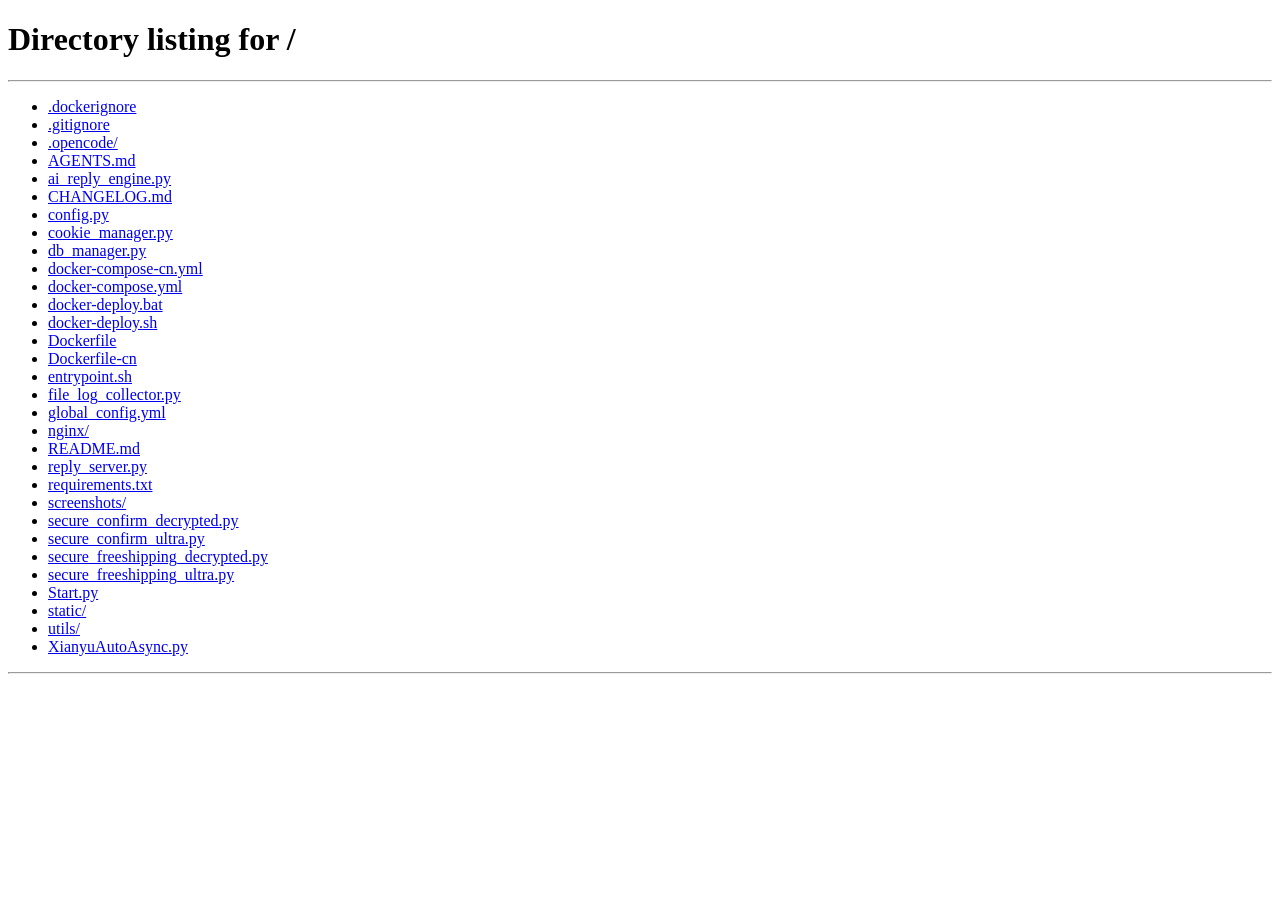
<file: static/index.html>
<!DOCTYPE html>
<html lang="zh-CN">
<head>
  <meta charset="UTF-8" />
  <meta name="viewport" content="width=device-width, initial-scale=1.0">
  <title>闲鱼自动回复管理系统</title>
  <link rel="stylesheet" href="/static/lib/bootstrap/bootstrap.min.css">
  <link rel="stylesheet" href="/static/lib/bootstrap-icons/bootstrap-icons.css">
  
  <link rel="stylesheet" href="/static/css/app.css">
</head>
<body>
  <!-- 移动端菜单切换按钮 -->
  <button class="mobile-toggle" onclick="toggleSidebar()">
    <i class="bi bi-list"></i>
  </button>

  <!-- 侧边栏 -->
  <div class="sidebar" id="sidebar">
    <div class="sidebar-header">
      <a href="#" class="sidebar-brand">
        <i class="bi bi-chat-dots-fill me-2"></i>
        闲鱼管理系统
      </a>
    </div>
    <nav class="sidebar-nav">
      <div class="nav-item">
        <a href="#" class="nav-link active" onclick="showSection('dashboard')">
          <i class="bi bi-speedometer2"></i>
          仪表盘
        </a>
      </div>
      <div class="nav-item">
        <a href="#" class="nav-link" onclick="showSection('about')">
          <i class="bi bi-book"></i>
          系统使用手册
        </a>
      </div>
      <div class="nav-item">
        <a href="#" class="nav-link" onclick="showSection('accounts')">
          <i class="bi bi-person-circle"></i>
          账号管理
        </a>
      </div>
      <div class="nav-item">
        <a href="#" class="nav-link" onclick="showSection('items')">
          <i class="bi bi-box-seam"></i>
          商品管理
        </a>
      </div>
      <div class="nav-item">
        <a href="#" class="nav-link" onclick="showSection('orders')">
          <i class="bi bi-receipt-cutoff"></i>
          订单管理
        </a>
      </div>
      <div class="nav-item">
        <a href="#" class="nav-link" onclick="showSection('auto-reply')">
          <i class="bi bi-chat-left-text"></i>
          自动回复
        </a>
      </div>
      <div class="nav-item">
        <a href="#" class="nav-link" onclick="showSection('ai-conversation')">
          <i class="bi bi-chat-dots"></i>
          AI对话历史
        </a>
      </div>
      <div class="nav-item">
        <a href="#" class="nav-link" onclick="showSection('items-reply')">
          <i class="bi bi-chat-left-text"></i>
          指定商品回复
        </a>
      </div>
      <div class="nav-item">
        <a href="#" class="nav-link" onclick="showSection('cards')">
          <i class="bi bi-credit-card"></i>
          卡券管理
        </a>
      </div>
      <div class="nav-item">
        <a href="#" class="nav-link" onclick="showSection('auto-delivery')">
          <i class="bi bi-truck"></i>
          自动发货
        </a>
      </div>
      <div class="nav-item">
        <a href="#" class="nav-link" onclick="showSection('notification-channels')">
          <i class="bi bi-bell"></i>
          通知渠道
        </a>
      </div>
      <div class="nav-item">
        <a href="#" class="nav-link" onclick="showSection('message-notifications')">
          <i class="bi bi-chat-dots"></i>
          消息通知
        </a>
      </div>
      <div class="nav-item">
        <a href="#" class="nav-link" onclick="showSection('item-search')">
          <i class="bi bi-search"></i>
          一键转卖
        </a>
      </div>
      <div class="nav-item">
        <a href="#" class="nav-link" onclick="showSection('password-settings')">
          <i class="bi bi-shield-lock"></i>
          密码设置
        </a>
      </div>

      <!-- 管理员专用菜单 -->
      <div id="adminMenuSection" style="display: none;">
        <div class="nav-divider mt-3 mb-2">
          <small class="text-white-50">管理员功能</small>
        </div>
        <div class="nav-item">
          <a href="#" class="nav-link" onclick="showSection('system-settings')">
            <i class="bi bi-gear"></i>
            系统设置
          </a>
        </div>
        <div class="nav-item">
          <a href="#" class="nav-link" onclick="showSection('user-management')">
            <i class="bi bi-people"></i>
            用户管理
          </a>
        </div>
        <div class="nav-item">
          <a href="#" class="nav-link" onclick="showSection('role-permissions')">
            <i class="bi bi-shield-lock"></i>
            角色配置
          </a>
        </div>
        <div class="nav-item">
          <a href="#" class="nav-link" onclick="showSection('logs')">
            <i class="bi bi-file-text-fill"></i>
            系统日志
          </a>
        </div>
        <div class="nav-item">
          <a href="#" class="nav-link" onclick="showSection('data-management')">
            <i class="bi bi-database"></i>
            数据管理
          </a>
        </div>
      </div>

      <!-- 底部分隔符 -->
      <div class="nav-divider mt-3 mb-2">
        <small class="text-white-50">系统操作</small>
      </div>
      <div class="nav-item">
        <a href="#" class="nav-link" onclick="logout()">
          <i class="bi bi-box-arrow-right"></i>
          登出
        </a>
      </div>
    </nav>
  </div>

  <!-- 主内容区域 -->
  <div class="main-content">
    <!-- 仪表盘内容 -->
    <div id="dashboard-section" class="content-section active">
      <div class="content-header">
        <h2 class="mb-0">
          <i class="bi bi-speedometer2 me-2"></i>
          仪表盘
        </h2>
        <p class="text-muted mb-0">系统概览和统计信息</p>
      </div>
      <div class="content-body">
        <div class="dashboard-stats">
          <div class="stat-card">
            <div class="stat-icon primary">
              <i class="bi bi-person-circle"></i>
            </div>
            <div class="stat-number" id="totalAccounts">0</div>
            <div class="stat-label">总账号数</div>
          </div>
          <div class="stat-card">
            <div class="stat-icon success">
              <i class="bi bi-chat-left-text"></i>
            </div>
            <div class="stat-number" id="totalKeywords">0</div>
            <div class="stat-label">总关键词数</div>
          </div>
          <div class="stat-card">
            <div class="stat-icon warning">
              <i class="bi bi-activity"></i>
            </div>
            <div class="stat-number" id="activeAccounts">0</div>
            <div class="stat-label">启用账号数</div>
          </div>
          <div class="stat-card">
            <div class="stat-icon info">
              <i class="bi bi-receipt-cutoff"></i>
            </div>
            <div class="stat-number" id="totalOrders">0</div>
            <div class="stat-label">总订单数</div>
          </div>
        </div>

      </div>
    </div>

    <!-- 系统使用手册页面 -->
    <div id="about-section" class="content-section">
      <div class="content-header">
        <h2 class="mb-0">
          <i class="bi bi-book me-2"></i>
          系统使用手册
        </h2>
        <p class="text-muted mb-0">闲鱼自动回复管理系统 - 完整功能说明与使用指南</p>
      </div>
      <div class="content-body p-0">
        <div class="manual-wrapper">
          <!-- 手册侧边导航 -->
          <div class="manual-sidebar" id="manualSidebar">
            <div class="manual-sidebar-header">
              <i class="bi bi-list-ul me-2"></i>功能导航
            </div>
            <nav class="manual-nav">
              <a href="#manual-dashboard" class="manual-nav-link active">仪表盘</a>
              <a href="#manual-accounts" class="manual-nav-link">账号管理</a>
              <a href="#manual-items" class="manual-nav-link">商品管理</a>
              <a href="#manual-orders" class="manual-nav-link">订单管理</a>
              <a href="#manual-auto-reply" class="manual-nav-link">自动回复</a>
              <a href="#manual-ai-conversation" class="manual-nav-link">AI对话历史</a>
              <a href="#manual-items-reply" class="manual-nav-link">指定商品回复</a>
              <a href="#manual-cards" class="manual-nav-link">卡券管理</a>
              <a href="#manual-auto-delivery" class="manual-nav-link">自动发货</a>
              <a href="#manual-notification-channels" class="manual-nav-link">通知渠道</a>
              <a href="#manual-message-notifications" class="manual-nav-link">消息通知</a>
              <a href="#manual-item-search" class="manual-nav-link">一键转卖</a>
              <a href="#manual-system-settings" class="manual-nav-link">系统设置</a>
              <a href="#manual-user-management" class="manual-nav-link">用户管理</a>
              <a href="#manual-role-permissions" class="manual-nav-link">角色配置</a>
              <a href="#manual-logs" class="manual-nav-link">系统日志</a>
              <a href="#manual-data-management" class="manual-nav-link">数据管理</a>
            </nav>
          </div>
          <!-- 手册正文内容 -->
          <div class="manual-content" id="manualContent">

            <div class="manual-section" id="manual-dashboard">
              <h3 class="manual-section-title"><i class="bi bi-speedometer2 me-2"></i>仪表盘</h3>
              <p class="manual-desc">仪表盘是系统的概览首页，展示系统运行的核心数据和状态。</p>
              <h4>功能说明</h4>
              <ul>
                <li><strong>统计卡片：</strong>顶部展示账号总数、关键词总数、在线账号数、今日订单数等关键指标，帮助您快速了解系统概况。</li>
                <li><strong>账号状态列表：</strong>下方以表格形式展示每个闲鱼账号的详细信息，包括账号名称、商品数量、在线状态、今日消息数、今日订单数等。</li>
                <li><strong>快捷操作：</strong>每个账号行支持快速查看商品、查看订单、查看回复设置等操作。</li>
              </ul>
              <h4>使用步骤</h4>
              <ol>
                <li>登录系统后默认进入仪表盘页面。</li>
                <li>浏览顶部统计卡片了解整体运行状态。</li>
                <li>查看账号列表，点击操作按钮进行快速导航。</li>
              </ol>
            </div>

            <div class="manual-section" id="manual-accounts">
              <h3 class="manual-section-title"><i class="bi bi-people me-2"></i>账号管理</h3>
              <p class="manual-desc">管理所有闲鱼Cookie账号，支持添加、删除、启用/禁用、扫码登录等操作。</p>
              <h4>功能说明</h4>
              <ul>
                <li><strong>添加账号：</strong>支持通过Cookie字符串添加账号，也可通过扫码登录方式添加。</li>
                <li><strong>扫码登录：</strong>点击"扫码登录"按钮，弹窗显示二维码，使用闲鱼App扫描完成登录，系统自动获取Cookie。</li>
                <li><strong>账号列表：</strong>展示所有已添加的账号，支持按状态筛选。</li>
                <li><strong>账号操作：</strong>每个账号可进行启用/禁用、开启/关闭自动确认、设置备注、调整暂停时长、删除等操作。</li>
                <li><strong>批量导入：</strong>支持批量导入Cookie账号。</li>
              </ul>
              <h4>使用步骤</h4>
              <ol>
                <li>进入"账号管理"页面，点击"添加账号"或"扫码登录"。</li>
                <li>添加成功后，在列表中查看账号信息。</li>
                <li>使用右侧操作按钮管理账号状态和配置。</li>
                <li>定期检查Cookie有效性，及时续期失效的账号。</li>
              </ol>
              <div class="manual-tip">
                <i class="bi bi-lightbulb me-1"></i>
                <strong>提示：</strong>Cookie过期后需要重新扫码登录，建议定期检查账号状态。
              </div>
            </div>

            <div class="manual-section" id="manual-items">
              <h3 class="manual-section-title"><i class="bi bi-box me-2"></i>商品管理</h3>
              <p class="manual-desc">管理闲鱼账号发布的商品信息，支持浏览、搜索、筛选和批量操作。</p>
              <h4>功能说明</h4>
              <ul>
                <li><strong>商品列表：</strong>展示所有商品，包含商品标题、图片、价格、所属账号、状态等信息。</li>
                <li><strong>搜索筛选：</strong>按关键词、所属账号、商品状态等进行搜索和筛选。</li>
                <li><strong>批量操作：</strong>支持批量删除、批量导出商品信息。</li>
                <li><strong>多规格商品：</strong>支持展示和管理多规格商品。</li>
              </ul>
              <h4>使用步骤</h4>
              <ol>
                <li>进入"商品管理"页面，系统自动加载所有商品。</li>
                <li>使用搜索框和筛选条件查找目标商品。</li>
                <li>勾选商品进行批量操作或点击单个商品查看详情。</li>
              </ol>
            </div>

            <div class="manual-section" id="manual-orders">
              <h3 class="manual-section-title"><i class="bi bi-receipt me-2"></i>订单管理</h3>
              <p class="manual-desc">查看和管理闲鱼账号的所有订单，支持按账号筛选和搜索。</p>
              <h4>功能说明</h4>
              <ul>
                <li><strong>订单列表：</strong>展示所有订单信息，包括订单号、商品名称、金额、买家信息、订单状态、下单时间等。</li>
                <li><strong>筛选：</strong>按所属账号、订单状态等条件筛选订单。</li>
                <li><strong>搜索：</strong>支持按订单号或商品关键词搜索。</li>
                <li><strong>订单详情：</strong>点击查看订单完整信息。</li>
              </ul>
              <h4>使用步骤</h4>
              <ol>
                <li>进入"订单管理"页面，系统自动加载订单数据。</li>
                <li>使用顶部的账号筛选和搜索框查找目标订单。</li>
                <li>点击订单行查看详细内容。</li>
              </ol>
            </div>

            <div class="manual-section" id="manual-auto-reply">
              <h3 class="manual-section-title"><i class="bi bi-chat-dots me-2"></i>自动回复</h3>
              <p class="manual-desc">配置关键词自动回复规则，当买家发送的消息匹配关键词时自动回复预设内容。</p>
              <h4>功能说明</h4>
              <ul>
                <li><strong>按账号配置：</strong>为每个闲鱼账号分别配置独立的关键词回复规则。</li>
                <li><strong>关键词管理：</strong>支持添加、编辑、删除关键词，设置关键词的匹配模式（精确/模糊）。</li>
                <li><strong>回复内容：</strong>支持文本回复和图片回复，可绑定到指定商品。</li>
                <li><strong>默认回复：</strong>设置未匹配到关键词时的默认回复内容。</li>
                <li><strong>AI智能回复：</strong>集成AI大模型，开启后可自动生成回复内容（需在系统设置中配置AI参数）。</li>
              </ul>
              <h4>使用步骤</h4>
              <ol>
                <li>进入"自动回复"页面，选择要配置的账号。</li>
                <li>点击"添加关键词"，输入关键词和对应的回复内容。</li>
                <li>可选：绑定到特定商品，设置匹配模式。</li>
                <li>配置默认回复作为兜底回复内容。</li>
                <li>开启自动回复开关，保存配置。</li>
              </ol>
              <div class="manual-tip">
                <i class="bi bi-lightbulb me-1"></i>
                <strong>提示：</strong>建议为每个账号配置至少3-5个常用关键词，并设置合理的默认回复，以提升回复率。
              </div>
            </div>

            <div class="manual-section" id="manual-ai-conversation">
              <h3 class="manual-section-title"><i class="bi bi-robot me-2"></i>AI对话历史</h3>
              <p class="manual-desc">查看AI智能回复的对话记录，了解AI与买家的完整交互过程。</p>
              <h4>功能说明</h4>
              <ul>
                <li><strong>对话列表：</strong>展示所有AI参与的对话，包含买家信息、所属账号、对话时间等。</li>
                <li><strong>对话详情：</strong>点击查看完整的对话内容，包括买家消息和AI回复。</li>
                <li><strong>搜索：</strong>支持按关键词搜索对话内容。</li>
              </ul>
              <h4>使用步骤</h4>
              <ol>
                <li>进入"AI对话历史"页面查看所有AI对话记录。</li>
                <li>点击任意对话查看详细的交互内容。</li>
                <li>通过搜索框快速定位特定对话。</li>
              </ol>
            </div>

            <div class="manual-section" id="manual-items-reply">
              <h3 class="manual-section-title"><i class="bi bi-tag me-2"></i>指定商品回复</h3>
              <p class="manual-desc">为特定商品配置独立的回复规则，不同商品可以有不同的自动回复内容。</p>
              <h4>功能说明</h4>
              <ul>
                <li><strong>商品绑定：</strong>选择指定商品并为其配置专属回复内容。</li>
                <li><strong>独立规则：</strong>每个商品的回复规则独立于全局关键词规则。</li>
                <li><strong>优先级：</strong>指定商品回复的优先级高于通用关键词回复。</li>
              </ul>
              <h4>使用步骤</h4>
              <ol>
                <li>进入"指定商品回复"页面。</li>
                <li>选择需要配置的账号和商品。</li>
                <li>设置该商品对应的回复内容。</li>
                <li>保存配置，当买家咨询该商品时将自动回复设置的内容。</li>
              </ol>
            </div>

            <div class="manual-section" id="manual-cards">
              <h3 class="manual-section-title"><i class="bi bi-credit-card me-2"></i>卡券管理</h3>
              <p class="manual-desc">管理数字卡券（如兑换码、卡密等），支持批量导入和自动发货。</p>
              <h4>功能说明</h4>
              <ul>
                <li><strong>卡券类型：</strong>支持普通卡密和API类型的卡券。</li>
                <li><strong>多规格：</strong>支持为卡券设置不同规格（面值、类型等）。</li>
                <li><strong>批量导入：</strong>支持批量导入卡券数据。</li>
                <li><strong>库存管理：</strong>自动统计卡券库存数量。</li>
                <li><strong>图片上传：</strong>支持上传卡券相关图片。</li>
              </ul>
              <h4>使用步骤</h4>
              <ol>
                <li>进入"卡券管理"页面，点击"新建卡券"。</li>
                <li>填写卡券名称、类型、规格等信息。</li>
                <li>批量导入卡券内容（兑换码/卡密）。</li>
                <li>关联到自动发货规则，实现购买后自动发货。</li>
              </ol>
            </div>

            <div class="manual-section" id="manual-auto-delivery">
              <h3 class="manual-section-title"><i class="bi bi-send me-2"></i>自动发货</h3>
              <p class="manual-desc">配置自动发货规则，买家下单付款后自动发送卡券或虚拟商品。</p>
              <h4>功能说明</h4>
              <ul>
                <li><strong>发货规则：</strong>创建规则并关联卡券，设置触发条件。</li>
                <li><strong>商品关联：</strong>将发货规则绑定到指定商品。</li>
                <li><strong>自动发送：</strong>买家付款后系统自动发送卡券内容到买家聊天窗口。</li>
                <li><strong>库存检查：</strong>自动检查卡券库存，库存不足时停止自动发货。</li>
              </ul>
              <h4>使用步骤</h4>
              <ol>
                <li>进入"自动发货"页面，点击"新建规则"。</li>
                <li>选择关联的商品和卡券。</li>
                <li>配置触发条件和发货内容。</li>
                <li>启用规则，保存配置。</li>
              </ol>
              <div class="manual-tip">
                <i class="bi bi-lightbulb me-1"></i>
                <strong>提示：</strong>请确保卡券库存充足，以免自动发货失败。
              </div>
            </div>

            <div class="manual-section" id="manual-notification-channels">
              <h3 class="manual-section-title"><i class="bi bi-bell me-2"></i>通知渠道</h3>
              <p class="manual-desc">配置消息通知渠道，支持通过多种方式接收系统通知。</p>
              <h4>功能说明</h4>
              <ul>
                <li><strong>Webhook：</strong>配置Webhook地址，系统将通知发送到指定URL。</li>
                <li><strong>Bark：</strong>支持Bark推送，在iOS设备上接收通知。</li>
                <li><strong>其他渠道：</strong>支持更多自定义通知方式。</li>
              </ul>
              <h4>使用步骤</h4>
              <ol>
                <li>进入"通知渠道"页面，点击"添加渠道"。</li>
                <li>选择渠道类型，填写配置信息。</li>
                <li>保存并测试通知是否正常送达。</li>
              </ol>
            </div>

            <div class="manual-section" id="manual-message-notifications">
              <h3 class="manual-section-title"><i class="bi bi-envelope me-2"></i>消息通知</h3>
              <p class="manual-desc">为每个账号单独配置消息通知规则，当收到新消息时通过通知渠道发送提醒。</p>
              <h4>功能说明</h4>
              <ul>
                <li><strong>按账号配置：</strong>为不同的闲鱼账号设置不同的通知策略。</li>
                <li><strong>通知规则：</strong>选择触发通知的事件类型（新消息、新订单等）。</li>
                <li><strong>通知渠道绑定：</strong>将通知规则关联到已配置的通知渠道。</li>
              </ul>
              <h4>使用步骤</h4>
              <ol>
                <li>进入"消息通知"页面，选择要配置的账号。</li>
                <li>选择通知触发条件和目标通知渠道。</li>
                <li>保存配置，当触发条件满足时将自动发送通知。</li>
              </ol>
            </div>

            <div class="manual-section" id="manual-item-search">
                <h3 class="manual-section-title"><i class="bi bi-search me-2"></i>一键转卖</h3>
              <p class="manual-desc">搜索闲鱼平台上的商品，查看商品信息和卖家情况。</p>
              <h4>功能说明</h4>
              <ul>
                <li><strong>关键词搜索：</strong>输入关键词搜索闲鱼平台商品。</li>
                <li><strong>搜索结果：</strong>展示商品标题、价格、卖家信息、商品链接等。</li>
                <li><strong>筛选排序：</strong>支持按价格、销量等维度排序筛选。</li>
              </ul>
              <h4>使用步骤</h4>
              <ol>
                <li>进入"一键转卖"页面。</li>
                <li>输入搜索关键词，点击搜索。</li>
                <li>浏览搜索结果，点击查看商品详情。</li>
              </ol>
            </div>

            <div class="manual-section" id="manual-system-settings">
              <h3 class="manual-section-title"><i class="bi bi-gear me-2"></i>系统设置</h3>
              <p class="manual-desc">配置系统的全局参数，包括主题颜色、AI模型、代理设置、注册开关等。</p>
              <h4>功能说明</h4>
              <ul>
                <li><strong>主题颜色：</strong>调整系统界面主题色。</li>
                <li><strong>AI设置：</strong>配置AI回复的模型名称、API地址、Prompt提示词等参数。</li>
                <li><strong>代理设置：</strong>配置网络代理，用于访问外部API。</li>
                <li><strong>注册开关：</strong>控制是否允许新用户通过注册页面自行注册账号。关闭后仅管理员可在用户管理中添加用户。</li>
              </ul>
              <h4>使用步骤</h4>
              <ol>
                <li>进入"系统设置"页面。</li>
                <li>按需调整各项配置参数。</li>
                <li>点击"保存"使配置生效。</li>
              </ol>
              <div class="manual-tip">
                <i class="bi bi-lightbulb me-1"></i>
                <strong>提示：</strong>修改AI设置后需要重新开启自动回复功能才能生效。
              </div>
            </div>

            <div class="manual-section" id="manual-user-management">
              <h3 class="manual-section-title"><i class="bi bi-people me-2"></i>用户管理</h3>
              <p class="manual-desc">管理系统的用户账号，仅管理员可访问。支持添加、编辑、删除用户，以及分配角色。</p>
              <h4>功能说明</h4>
              <ul>
                <li><strong>用户列表：</strong>以表格形式展示所有注册用户的信息（用户名、邮箱、角色、Cookie数、卡券数、注册时间）。</li>
                <li><strong>添加用户：</strong>管理员可直接创建新用户，填写用户名、邮箱、密码，并选择角色。</li>
                <li><strong>编辑用户：</strong>可修改用户的邮箱、重置密码，或变更角色（角色下拉来自"角色配置"中定义的角色）。</li>
                <li><strong>删除用户：</strong>删除用户及其所有关联数据（Cookie、关键词、卡券等），不可恢复。</li>
              </ul>
              <h4>使用步骤</h4>
              <ol>
                <li>使用管理员账号登录系统。</li>
                <li>进入"用户管理"页面查看所有用户。</li>
                <li>点击"添加用户"创建新账号，或点击编辑/删除按钮管理现有用户。</li>
                <li>分配角色前请先在"角色配置"中定义好角色和对应的权限。</li>
              </ol>
            </div>

            <div class="manual-section" id="manual-role-permissions">
              <h3 class="manual-section-title"><i class="bi bi-shield-lock me-2"></i>角色配置</h3>
              <p class="manual-desc">管理角色和权限，控制不同用户可以访问的系统功能。仅管理员可访问。</p>
              <h4>功能说明</h4>
              <ul>
                <li><strong>角色管理：</strong>支持创建自定义角色（如运营、客服等），内置 <code>admin</code>（全部权限）和 <code>user</code>（基础功能）角色不可删除。</li>
                <li><strong>权限配置：</strong>每个角色可独立勾选 18 项系统功能的访问权限，包括仪表盘、账号管理、商品管理、订单管理、自动回复、AI对话历史、指定商品回复、卡券管理、自动发货、通知渠道、消息通知、一键转卖、系统设置、用户管理、系统日志、数据管理、备份导出、备份导入。</li>
                <li><strong>全选/取消：</strong>编辑角色时支持一键全选或取消所有权限。</li>
                <li><strong>用户关联：</strong>在"用户管理"中为用户分配角色后，该用户将根据角色获得对应的功能访问权限。</li>
              </ul>
              <h4>使用步骤</h4>
              <ol>
                <li>点击左侧菜单"角色配置"进入页面。</li>
                <li>点击"添加角色"输入角色名称创建新角色。</li>
                <li>点击角色的"编辑"按钮，在弹出的窗口中勾选该角色应有的权限。</li>
                <li>点击"保存"使配置生效。</li>
                <li>进入"用户管理"页面，编辑用户时从角色下拉中选择刚创建的角色。</li>
              </ol>
              <div class="manual-tip">
                <i class="bi bi-lightbulb me-1"></i>
                <strong>提示：</strong><code>admin</code> 角色拥有全部权限且不可修改。<code>user</code> 角色默认拥有除管理员功能外的所有权限。
              </div>
            </div>

            <div class="manual-section" id="manual-logs">
              <h3 class="manual-section-title"><i class="bi bi-journal-text me-2"></i>系统日志</h3>
              <p class="manual-desc">实时查看系统运行日志，支持日志级别筛选和自动刷新。</p>
              <h4>功能说明</h4>
              <ul>
                <li><strong>实时日志：</strong>实时显示系统运行日志，支持自动滚动到最新。</li>
                <li><strong>级别筛选：</strong>按INFO、WARN、ERROR等日志级别筛选显示。</li>
                <li><strong>自动刷新：</strong>开启后日志自动更新，适合监控系统运行状态。</li>
                <li><strong>日志搜索：</strong>支持关键词搜索日志内容。</li>
              </ul>
              <h4>使用步骤</h4>
              <ol>
                <li>进入"系统日志"页面。</li>
                <li>选择日志级别筛选需要查看的日志。</li>
                <li>开启"自动刷新"实时监控系统运行。</li>
                <li>使用搜索框定位特定日志内容。</li>
              </ol>
            </div>

            <div class="manual-section" id="manual-data-management">
              <h3 class="manual-section-title"><i class="bi bi-database me-2"></i>数据管理</h3>
              <p class="manual-desc">管理系统的SQLite数据库，支持查看表数据、导出备份、导入恢复。</p>
              <h4>功能说明</h4>
              <ul>
                <li><strong>数据表浏览：</strong>选择数据库表，查看表中的所有数据记录。</li>
                <li><strong>数据导出：</strong>将数据库导出为备份文件，支持下载。</li>
                <li><strong>数据导入：</strong>导入之前备份的数据库文件，恢复数据。</li>
                <li><strong>记录统计：</strong>显示每个表的记录总数。</li>
              </ul>
              <h4>使用步骤</h4>
              <ol>
                <li>进入"数据管理"页面。</li>
                <li>从下拉列表中选择要查看的数据表。</li>
                <li>浏览表数据或执行导出/导入操作。</li>
                <li>定期备份数据库以防数据丢失。</li>
              </ol>
              <div class="manual-warn">
                <i class="bi bi-exclamation-triangle me-1"></i>
                <strong>注意：</strong>导入数据会覆盖当前数据库，请提前备份。
              </div>
            </div>

          </div>
        </div>
      </div>
    </div>

    <!-- 账号管理内容 -->
    <div id="accounts-section" class="content-section">
      <div class="content-header">
        <h2 class="mb-0">
          <i class="bi bi-person-circle me-2"></i>
          账号管理
        </h2>
        <p class="text-muted mb-0">管理闲鱼账号Cookie信息</p>
      </div>
      <div class="content-body">
        <!-- 添加Cookie卡片 -->
        <div class="card mb-4">
          <div class="card-header">
            <span><i class="bi bi-plus-circle me-2"></i>添加新账号</span>
          </div>
          <div class="card-body">
            <!-- 添加方式选择 -->
            <div class="row mb-4">
              <div class="col-12">
                <div class="d-grid gap-2 d-md-flex justify-content-md-center">
                  <button type="button" class="btn btn-success btn-lg me-md-2 flex-fill qr-login-btn" onclick="showQRCodeLogin()" style="max-width: 300px;">
                    <i class="bi bi-qr-code me-2"></i>
                    <span class="fw-bold">扫码登录</span>
                    <br>
                    <small class="opacity-75">推荐方式，安全便捷</small>
                  </button>
                  <button type="button" class="btn btn-outline-secondary btn-lg flex-fill manual-input-btn" onclick="toggleManualInput()" style="max-width: 300px;">
                    <i class="bi bi-keyboard me-2"></i>
                    <span class="fw-bold">手动输入</span>
                    <br>
                    <small class="opacity-75">输入Cookie信息</small>
                  </button>
                </div>
              </div>
            </div>

            <!-- 手动输入表单（默认隐藏） -->
            <div id="manualInputForm" style="display: none;">
              <div class="alert alert-info">
                <i class="bi bi-info-circle me-2"></i>
                <strong>提示：</strong>推荐使用扫码登录，更加安全便捷。如需手动输入，请确保Cookie信息的准确性。
              </div>
              <form id="addForm" class="row g-3">
                <div class="col-md-3">
                  <label for="cookieId" class="form-label">账号ID</label>
                  <input type="text" class="form-control" id="cookieId" placeholder="唯一标识" required>
                </div>
                <div class="col-md-9">
                  <label for="cookieValue" class="form-label">Cookie值</label>
                  <input type="text" class="form-control" id="cookieValue" placeholder="完整Cookie字符串" required>
                </div>
                <div class="col-12">
                  <button type="submit" class="btn btn-primary">
                    <i class="bi bi-plus-lg me-1"></i>添加账号
                  </button>
                  <button type="button" class="btn btn-secondary ms-2" onclick="toggleManualInput()">
                    <i class="bi bi-x-circle me-1"></i>取消
                  </button>
                </div>
              </form>
            </div>
          </div>
        </div>

        <!-- Cookie列表卡片 -->
        <div class="card">
          <div class="card-header d-flex justify-content-between align-items-center">
            <span><i class="bi bi-list-ul me-2"></i>账号列表</span>
            <div class="btn-group">
              <button class="btn btn-sm btn-outline-success" onclick="openDefaultReplyManager()">
                <i class="bi bi-chat-text me-1"></i>默认回复管理
              </button>
              <button class="btn btn-sm btn-outline-primary" onclick="loadCookies()">
                <i class="bi bi-arrow-clockwise me-1"></i>刷新
              </button>
            </div>
          </div>
          <div class="card-body p-0">
            <div class="table-responsive">
              <table class="table table-hover" id="cookieTable">
                <thead>
                  <tr>
                    <th style="width: 12%">用户信息</th>
                    <th style="width: 9%">账号ID</th>
                    <th style="width: 11%">Cookie值</th>
                    <th style="width: 7%">关键词</th>
                    <th style="width: 9%">启用/在线</th>
                    <th style="width: 7%">默认回复</th>
                    <th style="width: 7%">AI回复</th>
                    <th style="width: 8%">自动确认</th>
                    <th style="width: 7%">备注</th>
                    <th style="width: 8%">
                      暂停时间
                      <i class="bi bi-question-circle ms-1"
                         data-bs-toggle="tooltip"
                         data-bs-placement="top"
                         title="检测到手动发出消息后，自动回复暂停的时间长度（分钟）。如果在暂停期间再次手动发出消息，会重新开始计时。"></i>
                    </th>
                    <th style="width: 9%">添加时间</th>
                    <th style="width: 18%">操作</th>
                  </tr>
                </thead>
                <tbody></tbody>
              </table>
            </div>
          </div>
        </div>
      </div>
    </div>

    <!-- 商品管理内容 -->
    <div id="items-section" class="content-section">
      <div class="content-header">
        <h2 class="mb-0">
          <i class="bi bi-box-seam me-2"></i>
          商品管理
        </h2>
        <p class="text-muted mb-0">管理各账号的商品信息</p>
      </div>

      <div class="content-body">
        <!-- 筛选和搜索 -->
        <div class="card mb-4">
          <div class="card-body">
            <div class="row align-items-end mb-3">
              <div class="col-md-6">
                <label for="itemCookieFilter" class="form-label">筛选账号</label>
                <select class="form-select" id="itemCookieFilter" onchange="loadItemsByCookie()">
                  <option value="">所有账号</option>
                </select>
              </div>

              <div class="col-md-6">
                <div class="d-flex justify-content-end align-items-end gap-2">
                  <!-- 页码输入 -->
                  <div class="d-flex align-items-center gap-2">
                    <label for="pageNumber" class="form-label mb-0 text-nowrap">页码:</label>
                    <input type="number" class="form-control" id="pageNumber" placeholder="页码" min="1" value="1" style="width: 80px;">
                  </div>
                  <div class="d-flex gap-2">
                    <button class="btn btn-success" onclick="getAllItemsFromAccount()">
                      <i class="bi bi-download me-1"></i>获取指定页
                    </button>
                    <button class="btn btn-warning" onclick="getAllItemsFromAccountAll()">
                      <i class="bi bi-collection me-1"></i>获取所有页
                    </button>
                    <button class="btn btn-primary" onclick="refreshItems()">
                      <i class="bi bi-arrow-clockwise me-1"></i>刷新
                    </button>
                  </div>
                </div>
              </div>
            </div>

            <!-- 搜索结果统计 -->
            <div id="itemSearchStats" class="text-muted small" style="display: none;">
              <i class="bi bi-search me-1"></i>
              <span id="itemSearchStatsText"></span>
            </div>
          </div>
        </div>

        <!-- 商品列表 -->
        <div class="card">
          <div class="card-header d-flex justify-content-between align-items-center">
            <div class="d-flex align-items-center gap-3">
              <input type="text" class="form-control" id="itemSearchInput"
                     placeholder="搜索商品标题或详情..." style="width: 300px;">
              <h5 class="mb-0">商品列表(自动发货根据商品标题和商品详情匹配关键字)</h5>
            </div>
            <button class="btn btn-sm btn-outline-danger" onclick="batchDeleteItems()" id="batchDeleteBtn" disabled>
              <i class="bi bi-trash"></i> 批量删除
            </button>
          </div>
          <div class="card-body">
            <!-- 搜索统计信息 -->
            <div id="itemSearchStats" class="text-muted small mb-2" style="display: none;">
              <i class="bi bi-search me-1"></i>
              <span id="itemSearchStatsText"></span>
            </div>
            <div class="table-responsive">
              <table class="table table-hover">
                <thead>
                  <tr>
                    <th style="width: 5%">
                      <input type="checkbox" id="selectAllItems" onchange="toggleSelectAll(this)">
                    </th>
                    <th style="width: 10%">账号ID</th>
                    <th style="width: 10%">商品ID</th>
                    <th style="width: 16%">商品标题</th>
                    <th style="width: 18%">商品详情</th>
                    <th style="width: 18%">商品价格</th>
                    <th style="width: 8%">多规格</th>
                    <th style="width: 8%">多数量发货</th>
                    <th style="width: 10%">更新时间</th>
                    <th style="width: 15%">操作</th>
                  </tr>
                </thead>
                <tbody id="itemsTableBody">
                  <tr>
                    <td colspan="10" class="text-center text-muted">加载中...</td>
                  </tr>
                </tbody>
              </table>
            </div>
          </div>

          <!-- 分页控件 -->
          <div class="card-footer" id="itemsPagination">
            <div class="d-flex justify-content-between align-items-center">
              <div class="text-muted small">
                <span id="itemsPageInfo">显示第 1-10 条，共 0 条记录</span>
              </div>
              <div class="d-flex align-items-center gap-2">
                <div class="btn-group" role="group">
                  <button type="button" class="btn btn-outline-secondary btn-sm" id="itemsFirstPage" onclick="goToItemsPage(1)" disabled>
                    <i class="bi bi-chevron-double-left"></i>
                  </button>
                  <button type="button" class="btn btn-outline-secondary btn-sm" id="itemsPrevPage" onclick="goToItemsPage(currentItemsPage - 1)" disabled>
                    <i class="bi bi-chevron-left"></i>
                  </button>
                </div>

                <div class="d-flex align-items-center gap-2 mx-2">
                  <span class="text-muted small">第</span>
                  <input type="number" class="form-control form-control-sm" id="itemsPageInput"
                         style="width: 60px;" min="1" value="1">
                  <span class="text-muted small">页，共 <span id="itemsTotalPages">0</span> 页</span>
                </div>

                <div class="btn-group" role="group">
                  <button type="button" class="btn btn-outline-secondary btn-sm" id="itemsNextPage" onclick="goToItemsPage(currentItemsPage + 1)" disabled>
                    <i class="bi bi-chevron-right"></i>
                  </button>
                  <button type="button" class="btn btn-outline-secondary btn-sm" id="itemsLastPage" onclick="goToItemsPage(totalItemsPages)" disabled>
                    <i class="bi bi-chevron-double-right"></i>
                  </button>
                </div>

                <select class="form-select form-select-sm ms-2" id="itemsPageSize" style="width: auto;">
                  <option value="10">10条/页</option>
                  <option value="20" selected>20条/页</option>
                  <option value="50">50条/页</option>
                  <option value="100">100条/页</option>
                </select>
              </div>
            </div>
          </div>
        </div>
      </div>
    </div>

     <!-- 指定商品自动管理内容 -->
    <div id="items-reply-section" class="content-section">
      <div class="content-header">
        <h2 class="mb-0">
          <i class="bi bi-box-seam me-2"></i>
          商品回复管理
        </h2>
        <p class="text-muted mb-0">管理各账号的商品信息</p>
      </div>

      <div class="content-body">
        <!-- Cookie筛选 -->
        <div class="card mb-4">
          <div class="card-body">
            <div class="row align-items-end">
              <div class="col-md-6">
                <label for="itemCookieFilter" class="form-label">筛选账号</label>
                <select class="form-select" id="itemReplayCookieFilter" onchange="loadItemsReplayByCookie()">
                  <option value="">所有账号</option>
                </select>
              </div>
              <div class="col-md-6">
                <div class="d-flex justify-content-end align-items-end gap-2">
                  <!-- 页码输入 -->
                  <div class="d-flex align-items-center gap-2">
                    <label for="pageNumber" class="form-label mb-0 text-nowrap">页码:</label>
                    <input type="number" class="form-control" id="pageNumber" placeholder="页码" min="1" value="1" style="width: 80px;">
                  </div>
                  <div class="d-flex gap-2">
                    <button class="btn btn-success" onclick="showItemReplayEdit()">
                      添加商品回复
                    </button>
                    <button class="btn btn-primary" onclick="refreshItemReplayS()">
                      <i class="bi bi-arrow-clockwise me-1"></i>刷新
                    </button>
                  </div>
                </div>
              </div>
            </div>
          </div>
        </div>

        <!-- 商品列表 -->
        <div class="card">
          <div class="card-header d-flex justify-content-between align-items-center">
            <h5 class="mb-0">商品列表(用于设置商品的默认回复信息)</h5>
            <button class="btn btn-sm btn-outline-danger" onclick="batchDeleteItemReplies()">
              <i class="bi bi-trash"></i> 批量删除
            </button>
          </div>
          <div class="card-body">
            <div class="table-responsive">
              <table class="table table-hover">
                <thead>
                  <tr>
                    <th style="width: 5%">
                      <input type="checkbox" id="selectAllItemReplay" onchange="toggleSelectAll(this)">
                    </th>
                    <th style="width: 12%">账号ID</th>
                    <th style="width: 12%">商品ID</th>
                    <th style="width: 18%">商品标题</th>
                    <th style="width: 20%">商品内容</th>
                    <th style="width: 18%">回复内容</th>
                    <th style="width: 10%">更新时间</th>
                    <th style="width: 15%">操作</th>
                  </tr>
                </thead>
                <tbody id="itemReplaysTableBody">
                  <tr>
                    <td colspan="5" class="text-center text-muted">加载中...</td>
                  </tr>
                </tbody>
              </table>
            </div>
          </div>
        </div>
      </div>
    </div>

      <!-- 商品回复弹框 -->
  <!-- 添加/编辑商品回复模态框 -->
  <div class="modal fade" id="editItemReplyModal" tabindex="-1">
    <div class="modal-dialog modal-xl">
      <div class="modal-content">
        <div class="modal-header">
          <h5 class="modal-title">
            <i class="bi bi-chat-text me-2"></i><span id="itemReplayTitle">编辑商品回复</span>
          </h5>
          <button type="button" class="btn-close" data-bs-dismiss="modal"></button>
        </div>
        <div class="modal-body">
          <form id="editItemReplyForm">
            <input type="hidden" id="editReplyCookieId">
            <input type="hidden" id="editReplyItemId">

            <div class="row mb-3">
              <div class="col-md-6">
                <label class="form-label">账号ID<span class="text-danger">*</span></label>
                <select id="editReplyCookieIdSelect" class="form-select" onchange="onCookieChangeForReply()">
                  <option value="">请选择账号</option>
                  <!-- JS 动态填充账号选项 -->
                </select>
              </div>
              <div class="col-md-6">
                <label class="form-label">商品ID<span class="text-danger">*</span></label>
                <select id="editReplyItemIdSelect" class="form-select">
                  <option value="">选择商品</option>
                  <!-- JS 动态填充商品选项 -->
                </select>
              </div>
            </div>

            <div class="mb-3">
              <label for="editReplyContent" class="form-label">商品回复内容 <span class="text-danger">*</span></label>
              <textarea class="form-control" id="editItemReplyContent" rows="10"
                        placeholder="请输入商品回复内容..."></textarea>
              <div class="form-text">
                <i class="bi bi-info-circle me-1"></i>
                请输入商品的自动回复内容，用户购买后将收到该回复。
              </div>
            </div>
          </form>
        </div>
        <div class="modal-footer">
          <button type="button" class="btn btn-secondary" data-bs-dismiss="modal">取消</button>
          <button type="button" class="btn btn-primary" onclick="saveItemReply()">
            <i class="bi bi-check-circle me-1"></i>保存
          </button>
        </div>
      </div>
    </div>
  </div>

    <!-- 订单管理内容 -->
    <div id="orders-section" class="content-section">
      <div class="content-header">
        <h2 class="mb-0">
          <i class="bi bi-receipt-cutoff me-2"></i>
          订单管理
        </h2>
        <p class="text-muted mb-0">查看和管理所有订单信息</p>
      </div>
      <div class="content-body">
        <!-- Cookie筛选器 -->
        <div class="row mb-3">
          <div class="col-md-4">
            <label class="form-label">筛选账号</label>
            <select class="form-select" id="orderCookieFilter" onchange="loadOrdersByCookie()">
              <option value="">所有账号</option>
            </select>
          </div>
          <div class="col-md-4">
            <label class="form-label">订单状态</label>
            <select class="form-select" id="orderStatusFilter" onchange="filterOrders()">
              <option value="">所有状态</option>
              <option value="pending">待发货</option>
              <option value="delivered">已发货</option>
              <option value="failed">发货失败</option>
            </select>
          </div>
          <div class="col-md-4">
            <label class="form-label">&nbsp;</label>
            <div class="d-flex gap-2">
              <button class="btn btn-outline-primary" onclick="refreshOrders()">
                <i class="bi bi-arrow-clockwise"></i> 刷新
              </button>
              <button class="btn btn-outline-secondary" onclick="clearOrderFilters()">
                <i class="bi bi-x-circle"></i> 清空筛选
              </button>
            </div>
          </div>
        </div>

        <!-- 订单列表 -->
        <div class="card">
          <div class="card-header d-flex justify-content-between align-items-center">
            <div class="d-flex align-items-center gap-3">
              <input type="text" class="form-control" id="orderSearchInput"
                     placeholder="搜索订单ID、商品ID或商品名称..." style="width: 300px;">
              <h5 class="mb-0">订单列表</h5>
            </div>
            <button class="btn btn-sm btn-outline-danger" onclick="batchDeleteOrders()" id="batchDeleteOrdersBtn" disabled>
              <i class="bi bi-trash"></i> 批量删除
            </button>
          </div>
          <div class="card-body">
            <!-- 搜索统计信息 -->
            <div id="orderSearchStats" class="text-muted small mb-2" style="display: none;">
              <i class="bi bi-search me-1"></i>
              <span id="orderSearchStatsText"></span>
            </div>
            <div class="table-responsive">
              <table class="table table-hover">
                <thead>
                  <tr>
                    <th style="width: 5%">
                      <input type="checkbox" id="selectAllOrders" onchange="toggleSelectAllOrders(this)">
                    </th>
                    <th style="width: 15%">订单ID</th>
                    <th style="width: 15%">商品名称</th>
                    <th style="width: 10%">买家ID</th>
                    <th style="width: 12%">规格信息</th>
                    <th style="width: 8%">数量</th>
                    <th style="width: 10%">金额</th>
                    <th style="width: 8%">发货状态</th>
                    <th style="width: 10%">账号ID</th>
                    <th style="width: 12%">下单时间</th>
                    <th style="width: 8%">操作</th>
                  </tr>
                </thead>
                <tbody id="ordersTableBody">
                  <tr>
                    <td colspan="11" class="text-center text-muted">加载中...</td>
                  </tr>
                </tbody>
              </table>
            </div>
          </div>

          <!-- 分页控件 -->
          <div class="card-footer" id="ordersPagination">
            <div class="d-flex justify-content-between align-items-center">
              <div class="text-muted small">
                <span id="ordersPageInfo">显示第 1-10 条，共 0 条记录</span>
              </div>
              <div class="d-flex align-items-center gap-2">
                <div class="btn-group" role="group">
                  <button type="button" class="btn btn-outline-secondary btn-sm" id="ordersFirstPage" onclick="goToOrdersPage(1)" disabled>
                    <i class="bi bi-chevron-double-left"></i>
                  </button>
                  <button type="button" class="btn btn-outline-secondary btn-sm" id="ordersPrevPage" onclick="goToOrdersPage(currentOrdersPage - 1)" disabled>
                    <i class="bi bi-chevron-left"></i>
                  </button>
                </div>

                <div class="d-flex align-items-center gap-2 mx-2">
                  <span class="text-muted small">第</span>
                  <input type="number" class="form-control form-control-sm" id="ordersPageInput"
                         style="width: 60px;" min="1" value="1">
                  <span class="text-muted small">页，共 <span id="ordersTotalPages">0</span> 页</span>
                </div>

                <div class="btn-group" role="group">
                  <button type="button" class="btn btn-outline-secondary btn-sm" id="ordersNextPage" onclick="goToOrdersPage(currentOrdersPage + 1)" disabled>
                    <i class="bi bi-chevron-right"></i>
                  </button>
                  <button type="button" class="btn btn-outline-secondary btn-sm" id="ordersLastPage" onclick="goToOrdersPage(totalOrdersPages)" disabled>
                    <i class="bi bi-chevron-double-right"></i>
                  </button>
                </div>

                <select class="form-select form-select-sm ms-2" id="ordersPageSize" style="width: auto;">
                  <option value="10">10条/页</option>
                  <option value="20" selected>20条/页</option>
                  <option value="50">50条/页</option>
                  <option value="100">100条/页</option>
                </select>
              </div>
            </div>
          </div>
        </div>
      </div>
    </div>

    <!-- 自动回复内容 -->
    <div id="auto-reply-section" class="content-section">
      <div class="content-header">
        <h2 class="mb-0">
          <i class="bi bi-chat-left-text me-2"></i>
          自动回复
        </h2>
        <p class="text-muted mb-0">设置账号的关键词自动回复</p>
      </div>
      <div class="content-body">
        <!-- 现代化账号选择器 -->
        <div class="account-selector">
          <div class="selector-header">
            <div class="selector-icon">
              <i class="bi bi-person-circle"></i>
            </div>
            <div>
              <h3 class="selector-title">选择账号</h3>
              <p class="selector-subtitle">选择要配置自动回复的闲鱼账号</p>
            </div>
          </div>
          <div class="row g-3 align-items-end">
            <div class="col-md-8">
              <div class="account-select-wrapper">
                <select class="account-select" id="accountSelect" onchange="loadAccountKeywords()">
                  <option value="">🔍 请选择一个账号开始配置...</option>
                </select>
              </div>
            </div>
            <div class="col-md-4">
              <button class="btn btn-primary w-100 d-flex align-items-center justify-content-center" onclick="refreshAccountList()" style="padding: 1rem 1.25rem; height: auto;">
                <i class="bi bi-arrow-clockwise me-2"></i>
                <span>刷新列表</span>
              </button>
            </div>
          </div>
        </div>

        <!-- 现代化关键词管理容器 -->
        <div class="keyword-container" id="keywordManagement" style="display: none;">
          <div class="keyword-header">
            <h3>
              <i class="bi bi-chat-dots me-2"></i>
              关键词管理
            </h3>
            <div class="d-flex align-items-center gap-2">
              <div class="account-badge" id="currentAccountBadge">
                <!-- 动态显示当前账号 -->
              </div>
              <div class="btn-group" role="group">
                <button class="btn btn-outline-success btn-sm" onclick="exportKeywords()" title="导出关键词">
                  <i class="bi bi-download"></i> 导出
                </button>
                <button class="btn btn-outline-primary btn-sm" onclick="showImportModal()" title="导入关键词">
                  <i class="bi bi-upload"></i> 导入
                </button>
              </div>
            </div>
          </div>

          <!-- 添加关键词区域 -->
          <div class="keyword-input-area">
            <div class="keyword-input-group">
              <div class="input-field">
                <label>关键词</label>
                <input type="text" id="newKeyword" placeholder="例如：你好">
              </div>
              <div class="input-field">
                <label>自动回复内容（可选）</label>
                <input type="text" id="newReply" placeholder="例如：您好，欢迎咨询！留空表示不回复">
              </div>
              <div class="input-field">
                <label>商品ID（可选）</label>
                <select id="newItemIdSelect" class="form-select">
                  <option value="">选择商品或留空表示通用关键词</option>
                </select>
              </div>
              <button class="add-btn" onclick="addKeyword()">
                <i class="bi bi-plus-lg"></i>
                添加文本关键词
              </button>
              <button class="add-btn btn-image" onclick="showAddImageKeywordModal()">
                <i class="bi bi-image"></i>
                添加图片关键词
              </button>
            </div>
            <div class="mt-3">
              <small class="text-muted">
                <i class="bi bi-lightbulb me-1"></i>
                <strong>支持变量：</strong>
                <code>{send_user_name}</code> 用户昵称，
                <code>{send_user_id}</code> 用户ID，
                <code>{send_message}</code> 用户消息<br>
                <i class="bi bi-info-circle me-1"></i>
                <strong>提示：</strong>回复内容留空时，匹配到关键词但不会自动回复，可用于屏蔽特定消息
              </small>
            </div>
          </div>

          <!-- 关键词列表 -->
          <div class="keywords-list" id="keywordsList">
            <!-- 动态生成的关键词列表 -->
          </div>
        </div>
      </div>
    </div>

    <!-- AI对话历史内容 -->
    <div id="ai-conversation-section" class="content-section">
      <div class="content-header">
        <h2 class="mb-0">
          <i class="bi bi-chat-dots me-2"></i>
          AI对话历史
        </h2>
        <p class="text-muted mb-0">查看AI与买家的对话记录</p>
      </div>
      <div class="content-body">
        <div class="card">
          <div class="card-header d-flex justify-content-between align-items-center">
            <div>
              <i class="bi bi-funnel me-2"></i>筛选条件
            </div>
            <div>
              <button class="btn btn-sm btn-outline-primary" onclick="loadAIConversations()">
                <i class="bi bi-arrow-clockwise me-1"></i>刷新
              </button>
            </div>
          </div>
          <div class="card-body">
            <div class="row mb-3">
              <div class="col-md-4 mb-2">
                <label class="form-label">账号</label>
                <select class="form-select" id="aiConvCookieFilter" onchange="fetchAIConversations()">
                  <option value="">全部账号</option>
                </select>
              </div>
              <div class="col-md-4 mb-2">
                <label class="form-label">买家用户ID</label>
                <input type="text" class="form-control" id="aiConvUserFilter" placeholder="输入买家用户ID搜索">
              </div>
              <div class="col-md-4 mb-2">
                <label class="form-label">商品ID</label>
                <input type="text" class="form-control" id="aiConvItemFilter" placeholder="输入商品ID搜索">
              </div>
            </div>
          </div>
        </div>

        <div class="card mt-3">
          <div class="card-header">
            <i class="bi bi-chat-dots me-2"></i>对话记录
            <span class="badge bg-info ms-2" id="aiConvTotalCount">0</span>
          </div>
          <div class="card-body p-0">
            <div class="table-responsive">
              <table class="table table-hover mb-0" id="aiConvTable">
                <thead class="table-light">
                  <tr>
                    <th style="width: 60px;">ID</th>
                    <th style="width: 100px;">账号</th>
                    <th style="width: 100px;">买家</th>
                    <th style="width: 80px;">角色</th>
                    <th>内容</th>
                    <th style="width: 70px;">意图</th>
                    <th style="width: 160px;">时间</th>
                  </tr>
                </thead>
                <tbody id="aiConvTbody">
                  <tr>
                    <td colspan="7" class="text-center text-muted py-4">
                      <i class="bi bi-hourglass-split me-2"></i>加载中...
                    </td>
                  </tr>
                </tbody>
              </table>
            </div>
          </div>
          <div class="card-footer d-flex justify-content-between align-items-center">
            <div class="text-muted small" id="aiConvPageInfo">第 0/0 页</div>
            <nav>
              <ul class="pagination pagination-sm mb-0" id="aiConvPagination">
                <li class="page-item disabled"><a class="page-link" href="#" onclick="changeAIConvPage(-1)">上一页</a></li>
                <li class="page-item disabled"><a class="page-link" href="#" onclick="changeAIConvPage(1)">下一页</a></li>
              </ul>
            </nav>
          </div>
        </div>
      </div>
    </div>

    <!-- 卡券管理内容 -->
    <div id="cards-section" class="content-section">
      <div class="content-header">
        <h2 class="mb-0">
          <i class="bi bi-credit-card me-2"></i>
          卡券管理
        </h2>
        <p class="text-muted mb-0">管理虚拟商品的卡券数据，支持API、固定文字和批量数据</p>
      </div>
      <div class="content-body">
        <!-- 卡券列表 -->
        <div class="row">
          <div class="col-md-8">
            <div class="card">
              <div class="card-header d-flex justify-content-between align-items-center">
                <h5 class="mb-0">卡券列表</h5>
                <button class="btn btn-primary btn-sm" onclick="showAddCardModal()">
                  <i class="bi bi-plus-lg me-1"></i>添加卡券
                </button>
              </div>
              <div class="card-body">
                <div class="table-responsive">
                  <table class="table table-hover">
                    <thead>
                      <tr>
                        <th>卡券名称</th>
                        <th>类型</th>
                        <th>规格信息</th>
                        <th>数据量</th>
                        <th>延时时间</th>
                        <th>状态</th>
                        <th>创建时间</th>
                        <th>操作</th>
                      </tr>
                    </thead>
                    <tbody id="cardsTableBody">
                      <tr>
                        <td colspan="7" class="text-center py-4 text-muted">
                          <i class="bi bi-credit-card fs-1 d-block mb-3"></i>
                          <h5>暂无卡券数据</h5>
                          <p class="mb-0">点击"添加卡券"开始创建您的第一个卡券</p>
                        </td>
                      </tr>
                    </tbody>
                  </table>
                </div>
              </div>
            </div>
          </div>
          <div class="col-md-4">
            <div class="card">
              <div class="card-header">
                <h5 class="mb-0">统计信息</h5>
              </div>
              <div class="card-body">
                <div class="stat-item mb-3">
                  <div class="d-flex justify-content-between">
                    <span>总卡券数</span>
                    <span class="badge bg-primary" id="totalCards">0</span>
                  </div>
                </div>
                <div class="stat-item mb-3">
                  <div class="d-flex justify-content-between">
                    <span>API类型</span>
                    <span class="badge bg-info" id="apiCards">0</span>
                  </div>
                </div>
                <div class="stat-item mb-3">
                  <div class="d-flex justify-content-between">
                    <span>固定文字</span>
                    <span class="badge bg-success" id="textCards">0</span>
                  </div>
                </div>
                <div class="stat-item">
                  <div class="d-flex justify-content-between">
                    <span>批量数据</span>
                    <span class="badge bg-warning" id="dataCards">0</span>
                  </div>
                </div>
              </div>
            </div>
          </div>
        </div>
      </div>
    </div>

    <!-- 自动发货内容 -->
    <div id="auto-delivery-section" class="content-section">
      <div class="content-header">
        <h2 class="mb-0">
          <i class="bi bi-truck me-2"></i>
          自动发货
        </h2>
        <p class="text-muted mb-0">根据商品关键字自动匹配卡券进行发货</p>
      </div>
      <div class="content-body">
        <!-- 发货规则列表 -->
        <div class="row">
          <div class="col-md-8">
            <div class="card">
              <div class="card-header d-flex justify-content-between align-items-center">
                <h5 class="mb-0">发货规则</h5>
                <button class="btn btn-primary btn-sm" onclick="showAddDeliveryRuleModal()">
                  <i class="bi bi-plus-lg me-1"></i>添加规则
                </button>
              </div>
              <div class="card-body">
                <div class="table-responsive">
                  <table class="table table-hover">
                    <thead>
                      <tr>
                        <th>商品关键字</th>
                        <th>匹配卡券</th>
                        <th>卡券类型</th>
                        <th>发货数量</th>
                        <th>状态</th>
                        <th>已发货次数</th>
                        <th>操作</th>
                      </tr>
                    </thead>
                    <tbody id="deliveryRulesTableBody">
                      <tr>
                        <td colspan="7" class="text-center py-4 text-muted">
                          <i class="bi bi-truck fs-1 d-block mb-3"></i>
                          <h5>暂无发货规则</h5>
                          <p class="mb-0">点击"添加规则"开始配置自动发货规则</p>
                        </td>
                      </tr>
                    </tbody>
                  </table>
                </div>
              </div>
            </div>
          </div>
          <div class="col-md-4">
            <div class="card">
              <div class="card-header">
                <h5 class="mb-0">发货统计</h5>
              </div>
              <div class="card-body">
                <div class="stat-item mb-3">
                  <div class="d-flex justify-content-between">
                    <span>总规则数</span>
                    <span class="badge bg-primary" id="totalRules">0</span>
                  </div>
                </div>
                <div class="stat-item mb-3">
                  <div class="d-flex justify-content-between">
                    <span>启用规则</span>
                    <span class="badge bg-success" id="activeRules">0</span>
                  </div>
                </div>
                <div class="stat-item mb-3">
                  <div class="d-flex justify-content-between">
                    <span>今日发货</span>
                    <span class="badge bg-info" id="todayDeliveries">0</span>
                  </div>
                </div>
                <div class="stat-item">
                  <div class="d-flex justify-content-between">
                    <span>总发货量</span>
                    <span class="badge bg-warning" id="totalDeliveries">0</span>
                  </div>
                </div>
              </div>
            </div>
          </div>
        </div>
      </div>
    </div>

    <!-- 通知渠道管理内容 -->
    <div id="notification-channels-section" class="content-section">
      <div class="content-header">
        <h2 class="mb-0">
          <i class="bi bi-bell me-2"></i>
          通知渠道管理
        </h2>
        <p class="text-muted mb-0">管理消息通知渠道，支持QQ通知等多种方式</p>
      </div>
      <div class="content-body">
        <!-- 通知渠道类型选择 -->
        <div class="card mb-4">
          <div class="card-header">
            <span><i class="bi bi-plus-circle me-2"></i>添加通知渠道</span>
          </div>
          <div class="card-body">
            <div class="alert alert-info mb-4">
              <i class="bi bi-info-circle me-2"></i>
              <strong>选择通知方式：</strong>点击下方按钮选择您要配置的通知渠道类型
            </div>

            <!-- 通知渠道类型按钮 -->
            <div class="row g-2">
              <div class="col-sm-6 col-md-4 col-lg-3 col-xl-2">
                <div class="card h-100 channel-type-card" onclick="showAddChannelModal('qq')">
                  <div class="card-body text-center">
                    <div class="channel-icon">
                      <i class="bi bi-chat-dots-fill text-primary"></i>
                    </div>
                    <h6 class="card-title">QQ通知</h6>
                    <p class="card-text text-muted">QQ机器人消息</p>
                    <div class="mt-auto">
                      <button class="btn btn-outline-primary btn-sm">
                        <i class="bi bi-plus-circle me-1"></i>配置
                      </button>
                    </div>
                  </div>
                </div>
              </div>

              <div class="col-sm-6 col-md-4 col-lg-3 col-xl-2">
                <div class="card h-100 channel-type-card" onclick="showAddChannelModal('dingtalk')">
                  <div class="card-body text-center">
                    <div class="channel-icon">
                      <i class="bi bi-bell-fill text-info"></i>
                    </div>
                    <h6 class="card-title">钉钉通知</h6>
                    <p class="card-text text-muted">钉钉机器人消息</p>
                    <div class="mt-auto">
                      <button class="btn btn-outline-info btn-sm">
                        <i class="bi bi-plus-circle me-1"></i>配置
                      </button>
                    </div>
                  </div>
                </div>
              </div>

              <div class="col-sm-6 col-md-4 col-lg-3 col-xl-2">
                <div class="card h-100 channel-type-card" onclick="showAddChannelModal('email')">
                  <div class="card-body text-center">
                    <div class="channel-icon">
                      <i class="bi bi-envelope-fill text-success"></i>
                    </div>
                    <h6 class="card-title">邮件通知</h6>
                    <p class="card-text text-muted">SMTP邮件发送</p>
                    <div class="mt-auto">
                      <button class="btn btn-outline-success btn-sm">
                        <i class="bi bi-plus-circle me-1"></i>配置
                      </button>
                    </div>
                  </div>
                </div>
              </div>

              <div class="col-sm-6 col-md-4 col-lg-3 col-xl-2">
                <div class="card h-100 channel-type-card" onclick="showAddChannelModal('webhook')">
                  <div class="card-body text-center">
                    <div class="channel-icon">
                      <i class="bi bi-link-45deg text-warning"></i>
                    </div>
                    <h6 class="card-title">Webhook</h6>
                    <p class="card-text text-muted">自定义HTTP请求</p>
                    <div class="mt-auto">
                      <button class="btn btn-outline-warning btn-sm">
                        <i class="bi bi-plus-circle me-1"></i>配置
                      </button>
                    </div>
                  </div>
                </div>
              </div>

              <div class="col-sm-6 col-md-4 col-lg-3 col-xl-2">
                <div class="card h-100 channel-type-card" onclick="showAddChannelModal('wechat')">
                  <div class="card-body text-center">
                    <div class="channel-icon">
                      <i class="bi bi-wechat text-success"></i>
                    </div>
                    <h6 class="card-title">微信通知</h6>
                    <p class="card-text text-muted">企业微信机器人</p>
                    <div class="mt-auto">
                      <button class="btn btn-outline-success btn-sm">
                        <i class="bi bi-plus-circle me-1"></i>配置
                      </button>
                    </div>
                  </div>
                </div>
              </div>

              <div class="col-sm-6 col-md-4 col-lg-3 col-xl-2">
                <div class="card h-100 channel-type-card" onclick="showAddChannelModal('telegram')">
                  <div class="card-body text-center">
                    <div class="channel-icon">
                      <i class="bi bi-telegram text-primary"></i>
                    </div>
                    <h6 class="card-title">Telegram</h6>
                    <p class="card-text text-muted">Telegram机器人</p>
                    <div class="mt-auto">
                      <button class="btn btn-outline-primary btn-sm">
                        <i class="bi bi-plus-circle me-1"></i>配置
                      </button>
                    </div>
                  </div>
                </div>
              </div>
            </div>
          </div>
        </div>

        <!-- 通知渠道列表 -->
        <div class="card">
          <div class="card-header d-flex justify-content-between align-items-center">
            <span><i class="bi bi-list-ul me-2"></i>通知渠道列表</span>
            <button class="btn btn-sm btn-outline-primary" onclick="loadNotificationChannels()">
              <i class="bi bi-arrow-clockwise me-1"></i>刷新
            </button>
          </div>
          <div class="card-body">
            <div class="table-responsive">
              <table class="table table-hover" id="channelsTable">
                <thead>
                  <tr>
                    <th style="width: 10%">ID</th>
                    <th style="width: 25%">名称</th>
                    <th style="width: 15%">类型</th>
                    <th style="width: 20%">配置</th>
                    <th style="width: 10%">状态</th>
                    <th style="width: 20%">操作</th>
                  </tr>
                </thead>
                <tbody id="channelsTableBody">
                  <!-- 动态生成 -->
                </tbody>
              </table>
            </div>
          </div>
        </div>
      </div>
    </div>

    <!-- 消息通知配置内容 -->
    <div id="message-notifications-section" class="content-section">
      <div class="content-header">
        <h2 class="mb-0">
          <i class="bi bi-chat-dots me-2"></i>
          消息通知配置
        </h2>
        <p class="text-muted mb-0">为每个账号配置消息通知渠道</p>
      </div>
      <div class="content-body">
        <div class="card">
          <div class="card-header d-flex justify-content-between align-items-center">
            <span><i class="bi bi-gear me-2"></i>账号通知配置</span>
            <button class="btn btn-sm btn-outline-primary" onclick="loadMessageNotifications()">
              <i class="bi bi-arrow-clockwise me-1"></i>刷新
            </button>
          </div>
          <div class="card-body">
            <div class="table-responsive">
              <table class="table table-hover" id="notificationsTable">
                <thead>
                  <tr>
                    <th style="width: 20%">账号ID</th>
                    <th style="width: 30%">通知渠道</th>
                    <th style="width: 15%">状态</th>
                    <th style="width: 35%">操作</th>
                  </tr>
                </thead>
                <tbody id="notificationsTableBody">
                  <!-- 动态生成 -->
                </tbody>
              </table>
            </div>
          </div>
        </div>
      </div>
    </div>

    <!-- 日志管理内容 -->
    <div id="logs-section" class="content-section">
      <div class="content-header">
        <h2 class="mb-0">
          <i class="bi bi-file-text me-2"></i>
          日志管理
        </h2>
        <p class="text-muted mb-0">实时显示系统日志，支持自动刷新和统计分析</p>
      </div>

      <div class="content-body">
        <!-- 日志控制面板 -->
        <div class="card mb-4">
          <div class="card-header">
            <h5 class="mb-0">
              <i class="bi bi-sliders"></i> 日志控制
            </h5>
          </div>
          <div class="card-body">
            <div class="row align-items-center">
              <div class="col-md-3">
                <label class="form-label">显示行数</label>
                <select class="form-select" id="logLines" onchange="loadSystemLogs()">
                  <option value="50">50行</option>
                  <option value="100" selected>100行</option>
                  <option value="200">200行</option>
                  <option value="500">500行</option>
                  <option value="1000">1000行</option>
                </select>
              </div>
              <div class="col-md-4">
                <label class="form-label">日志级别过滤</label>
                <div class="d-flex gap-2 flex-wrap">
                  <span class="badge bg-secondary filter-badge active" data-level="" onclick="filterLogsByLevel('')">
                    全部
                  </span>
                  <span class="badge bg-info filter-badge" data-level="info" onclick="filterLogsByLevel('info')">
                    INFO
                  </span>
                  <span class="badge bg-warning filter-badge" data-level="warning" onclick="filterLogsByLevel('warning')">
                    WARNING
                  </span>
                  <span class="badge bg-danger filter-badge" data-level="error" onclick="filterLogsByLevel('error')">
                    ERROR
                  </span>
                  <span class="badge bg-secondary filter-badge" data-level="debug" onclick="filterLogsByLevel('debug')">
                    DEBUG
                  </span>
                </div>
              </div>
              <div class="col-md-3">
                <label class="form-label">自动刷新</label>
                <div class="form-check form-switch">
                  <input class="form-check-input" type="checkbox" id="autoRefreshLogs" onchange="toggleLogAutoRefresh()">
                  <label class="form-check-label" for="autoRefreshLogs">
                    <span id="autoRefreshLogLabel">关闭</span>
                    <i id="autoRefreshLogIcon" class="bi bi-circle" style="display: none;"></i>
                  </label>
                </div>
              </div>
              <div class="col-md-2">
                <label class="form-label">&nbsp;</label>
                <div class="d-grid">
                  <button class="btn btn-primary" onclick="loadSystemLogs()">
                    <i class="bi bi-arrow-clockwise"></i> 刷新
                  </button>
                </div>
              </div>
            </div>
          </div>
        </div>

        <!-- 日志信息 -->
        <div class="card mb-4">
          <div class="card-header d-flex justify-content-between align-items-center">
            <h5 class="mb-0">
              <i class="bi bi-info-circle"></i> 日志信息
            </h5>
            <small class="text-muted" id="logLastUpdate">最后更新: -</small>
          </div>
          <div class="card-body">
            <div class="row">
              <div class="col-md-4">
                <strong>日志文件:</strong>
                <span id="logFileName" class="text-muted">-</span>
              </div>
              <div class="col-md-4">
                <strong>显示行数:</strong>
                <span id="logDisplayLines" class="text-muted">-</span>
              </div>
              <div class="col-md-4">
                <strong>当前过滤:</strong>
                <span id="logCurrentFilter" class="text-muted">全部</span>
              </div>
            </div>
          </div>
        </div>

        <!-- 日志内容 -->
        <div class="card">
          <div class="card-header d-flex justify-content-between align-items-center">
            <h5 class="mb-0">
              <i class="bi bi-terminal"></i> 日志内容
            </h5>
            <div class="d-flex gap-2">
              <button class="btn btn-sm btn-outline-secondary" onclick="scrollLogToTop()">
                <i class="bi bi-arrow-up"></i> 顶部
              </button>
              <button class="btn btn-sm btn-outline-secondary" onclick="scrollLogToBottom()">
                <i class="bi bi-arrow-down"></i> 底部
              </button>
            </div>
          </div>
          <div class="card-body p-0">
            <div id="loadingSystemLogs" class="text-center py-4">
              <div class="spinner-border" role="status">
                <span class="visually-hidden">加载中...</span>
              </div>
              <p class="mt-2">正在加载日志...</p>
            </div>
            <div id="systemLogContainer" class="log-container" style="display: none;"></div>
            <div id="noSystemLogs" class="text-center py-4" style="display: none;">
              <i class="bi bi-file-text" style="font-size: 3rem; color: #ccc;"></i>
              <p class="mt-2 text-muted">暂无日志数据</p>
            </div>
          </div>
        </div>
      </div>
    </div>

    <!-- 商品搜索内容 -->
    <div id="item-search-section" class="content-section">
      <div class="content-header d-flex justify-content-between align-items-center">
        <div>
          <h2 class="mb-0">
            <i class="bi bi-search me-2"></i>
            一键转卖
          </h2>
          <p class="text-muted mb-0">搜索闲鱼商品，一键转卖到阿奇索平台</p>
        </div>
        <div>
          <button type="button" class="btn btn-outline-success btn-sm me-2" onclick="showAgisoAccountManager()">
            <i class="bi bi-person-gear me-1"></i>
            阿奇索账户
          </button>
          <button type="button" class="btn btn-outline-info btn-sm" onclick="showResellRecords()">
            <i class="bi bi-clock-history me-1"></i>
            转卖记录
          </button>
        </div>
      </div>
      <div class="content-body">
        <!-- 搜索表单 -->
        <div class="card mb-4">
          <div class="card-header">
            <h5 class="mb-0">
              <i class="bi bi-search me-2"></i>
              闲鱼商品搜索
            </h5>
          </div>
          <div class="card-body">
            <div class="alert alert-info mb-4">
              <i class="bi bi-info-circle me-2"></i>
              <strong>功能说明：</strong>
              <ul class="mb-0 mt-2">
                <li><strong>查询总页数：</strong>输入要获取的页数（1-20页），系统会一次性获取所有页面的数据</li>
                <li><strong>每页显示：</strong>前端分页显示的每页商品数量</li>
                <li><strong>数据来源：</strong>使用真实的闲鱼数据，通过浏览器自动化技术获取</li>
              </ul>
            </div>
            <form id="itemSearchForm">
              <div class="row">
                <div class="col-md-5">
                  <label for="searchKeyword" class="form-label">搜索关键词</label>
                  <input type="text" class="form-control" id="searchKeyword" placeholder="请输入商品关键词" required>
                </div>
                <div class="col-md-3">
                  <label for="searchTotalPages" class="form-label">查询总页数</label>
                  <input type="number" class="form-control" id="searchTotalPages" value="1" min="1" max="20" placeholder="输入页数">
                </div>
                <div class="col-md-2">
                  <label for="searchPageSize" class="form-label">每页显示</label>
                  <select class="form-select" id="searchPageSize">
                    <option value="10">10条</option>
                    <option value="20" selected>20条</option>
                    <option value="30">30条</option>
                  </select>
                </div>
                <div class="col-md-2">
                  <label class="form-label">&nbsp;</label>
                  <div class="d-grid">
                    <button type="submit" class="btn btn-primary">
                      <i class="bi bi-search me-2"></i>
                      搜索
                    </button>
                  </div>
                </div>
              </div>
            </form>
          </div>
        </div>

        <!-- 搜索状态 -->
        <div id="searchStatus" class="card mb-4" style="display: none;">
          <div class="card-body">
            <div class="d-flex align-items-center">
              <div class="spinner-border spinner-border-sm me-3" role="status">
                <span class="visually-hidden">搜索中...</span>
              </div>
              <div>
                <strong>正在搜索商品...</strong>
                <div class="text-muted small" id="searchProgress">准备开始搜索</div>
              </div>
            </div>
          </div>
        </div>

        <!-- 搜索结果统计 -->
        <div id="searchResultStats" class="card mb-4" style="display: none;">
          <div class="card-body">
            <div class="row text-center">
              <div class="col-md-3">
                <div class="stat-number text-primary" id="totalItemsFound">0</div>
                <div class="stat-label">找到商品</div>
              </div>
              <div class="col-md-3">
                <div class="stat-number text-success" id="totalPagesSearched">0</div>
                <div class="stat-label">搜索页数</div>
              </div>
              <div class="col-md-3">
                <div class="stat-number text-info" id="currentDisplayPage">0</div>
                <div class="stat-label">当前页</div>
              </div>
              <div class="col-md-3">
                <div class="stat-number text-warning" id="totalDisplayPages">0</div>
                <div class="stat-label">总页数</div>
              </div>
            </div>
          </div>
        </div>

        <!-- 搜索结果 -->
        <div id="searchResults" class="card" style="display: none;">
          <div class="card-header d-flex justify-content-between align-items-center">
            <h5 class="mb-0">
              <i class="bi bi-grid me-2"></i>
              搜索结果
            </h5>
            <div class="d-flex gap-2 align-items-center">
              <span class="text-muted small me-2">排序：</span>
              <div class="btn-group btn-group-sm" role="group">
                <button type="button" class="btn btn-outline-secondary active" onclick="sortResults('default')" id="sortDefault">默认</button>
                <button type="button" class="btn btn-outline-secondary" onclick="sortResults('want_desc')" id="sortWantDesc">
                  <i class="bi bi-heart-fill me-1" style="color:#ff6b6b;"></i>想要多→少
                </button>
                <button type="button" class="btn btn-outline-secondary" onclick="sortResults('want_asc')" id="sortWantAsc">
                  <i class="bi bi-heart me-1" style="color:#ff6b6b;"></i>想要少→多
                </button>
                <button type="button" class="btn btn-outline-secondary" onclick="sortResults('price_asc')" id="sortPriceAsc">
                  <i class="bi bi-currency-yen me-1"></i>价格低→高
                </button>
                <button type="button" class="btn btn-outline-secondary" onclick="sortResults('price_desc')" id="sortPriceDesc">
                  <i class="bi bi-currency-yen me-1"></i>价格高→低
                </button>
              </div>
              <button class="btn btn-sm btn-outline-secondary ms-2" onclick="exportSearchResults()">
                <i class="bi bi-download"></i> 导出
              </button>
            </div>
          </div>
          <div class="card-body">
            <div id="searchResultsContainer" class="row">
              <!-- 搜索结果将在这里显示 -->
            </div>

            <!-- 分页控件 -->
            <div id="searchPagination" class="d-flex justify-content-center mt-4">
              <!-- 分页按钮将在这里显示 -->
            </div>
          </div>
        </div>

        <!-- 无结果提示 -->
        <div id="noSearchResults" class="card" style="display: none;">
          <div class="card-body text-center py-5">
            <i class="bi bi-search" style="font-size: 3rem; color: #ccc;"></i>
            <h5 class="mt-3 text-muted">未找到相关商品</h5>
            <p class="text-muted">请尝试使用其他关键词或调整搜索条件</p>
          </div>
        </div>
      </div>
    </div>

        <!-- 密码设置内容 -->
    <div id="password-settings-section" class="content-section">
      <div class="content-header">
        <h2 class="mb-0">
          <i class="bi bi-shield-lock me-2"></i>
          密码设置
        </h2>
        <p class="text-muted mb-0">修改当前登录账号的登录密码</p>
      </div>
      <div class="content-body">
        <div class="row">
          <div class="col-md-6">
            <div class="card">
              <div class="card-header">
                <i class="bi bi-shield-lock me-2"></i>密码设置
              </div>
              <div class="card-body">
                <form id="passwordForm">
                  <div class="mb-3">
                    <label for="currentPassword" class="form-label">当前密码</label>
                    <input type="password" class="form-control" id="currentPassword" required>
                  </div>
                  <div class="mb-3">
                    <label for="newPassword" class="form-label">新密码</label>
                    <input type="password" class="form-control" id="newPassword" required>
                  </div>
                  <div class="mb-3">
                    <label for="confirmPassword" class="form-label">确认新密码</label>
                    <input type="password" class="form-control" id="confirmPassword" required>
                  </div>
                  <button type="submit" class="btn btn-primary">
                    <i class="bi bi-check-circle me-1"></i>更新密码
                  </button>
                </form>
              </div>
            </div>
          </div>
        </div>
      </div>
    </div>

<!-- 用户管理内容 -->
    <div id="user-management-section" class="content-section">
      <div class="content-header">
        <h2 class="mb-0">
          <i class="bi bi-people me-2"></i>
          用户管理
        </h2>
        <p class="text-muted mb-0">管理系统中的所有用户账号</p>
      </div>
      <div class="content-body">
        <!-- 统计信息 -->
        <div class="row mb-4">
          <div class="col-md-3">
            <div class="card bg-primary text-white">
              <div class="card-body text-center">
                <h3 id="totalUsers">-</h3>
                <p class="mb-0">总用户数</p>
              </div>
            </div>
          </div>
          <div class="col-md-3">
            <div class="card bg-info text-white">
              <div class="card-body text-center">
                <h3 id="totalUserCookies">-</h3>
                <p class="mb-0">总Cookie数</p>
              </div>
            </div>
          </div>
          <div class="col-md-3">
            <div class="card bg-success text-white">
              <div class="card-body text-center">
                <h3 id="totalUserCards">-</h3>
                <p class="mb-0">总卡券数</p>
              </div>
            </div>
          </div>
          <div class="col-md-3">
            <div class="card bg-warning text-white">
              <div class="card-body text-center">
                <h3 id="systemUptime">运行中</h3>
                <p class="mb-0">系统状态</p>
              </div>
            </div>
          </div>
        </div>

        <!-- 用户列表 -->
        <div class="card">
          <div class="card-header d-flex justify-content-between align-items-center">
            <h5 class="mb-0">
              <i class="bi bi-people-fill"></i> 用户列表
            </h5>
            <div>
              <button class="btn btn-success btn-sm me-2" onclick="showAddUserModal()">
                <i class="bi bi-person-plus"></i> 添加用户
              </button>
              <button class="btn btn-primary btn-sm" onclick="refreshUsers()">
                <i class="bi bi-arrow-clockwise"></i> 刷新
              </button>
            </div>
          </div>
          <div class="card-body">
            <div id="loadingUsers" class="text-center py-4">
              <div class="spinner-border" role="status">
                <span class="visually-hidden">加载中...</span>
              </div>
              <p class="mt-2">正在加载用户信息...</p>
            </div>
            <div id="usersList" style="display: none;"></div>
            <div id="noUsers" class="text-center py-4" style="display: none;">
              <i class="bi bi-people" style="font-size: 3rem; color: #ccc;"></i>
              <p class="mt-2 text-muted">暂无用户</p>
            </div>
          </div>
        </div>
      </div>
    </div>

    <!-- 角色配置页面 -->
    <div id="role-permissions-section" class="content-section">
      <div class="content-header">
        <h2 class="mb-0">
          <i class="bi bi-shield-lock me-2"></i>
          角色配置
        </h2>
        <p class="text-muted mb-0">管理角色，控制不同角色可以访问的系统功能</p>
      </div>
      <div class="content-body">
        <div class="alert alert-info">
          <i class="bi bi-info-circle me-2"></i>
          <strong>说明：</strong>在此创建不同的角色并为每个角色分配不同功能权限。
          <code>admin</code> 用户始终拥有全部权限。用户在"用户管理"中分配角色后将受角色权限限制。
        </div>

        <!-- 角色操作 -->
        <div class="mb-3">
          <button class="btn btn-success" onclick="showAddRoleModal()">
            <i class="bi bi-plus-circle"></i> 添加角色
          </button>
          <button class="btn btn-primary ms-2" onclick="loadRoles()">
            <i class="bi bi-arrow-clockwise"></i> 刷新
          </button>
        </div>

        <!-- 角色列表 -->
        <div id="rolesList"></div>
        <div id="noRoles" class="text-center py-5" style="display:none;">
          <i class="bi bi-shield" style="font-size:3rem;color:#ccc;"></i>
          <p class="mt-2 text-muted">暂无角色，请添加</p>
        </div>
      </div>
    </div>

    <!-- 添加角色模态框 -->
    <div class="modal fade" id="addRoleModal" tabindex="-1">
      <div class="modal-dialog">
        <div class="modal-content">
          <div class="modal-header">
            <h5 class="modal-title"><i class="bi bi-plus-circle text-success me-2"></i>添加角色</h5>
            <button type="button" class="btn-close" data-bs-dismiss="modal"></button>
          </div>
          <div class="modal-body">
            <div class="mb-3">
              <label class="form-label">角色名称</label>
              <input type="text" class="form-control" id="newRoleName" placeholder="如：运营、客服">
            </div>
          </div>
          <div class="modal-footer">
            <button type="button" class="btn btn-secondary" data-bs-dismiss="modal">取消</button>
            <button type="button" class="btn btn-success" onclick="confirmAddRole()">添加</button>
          </div>
        </div>
      </div>
    </div>

    <!-- 编辑角色权限模态框 -->
    <div class="modal fade" id="editRoleModal" tabindex="-1">
      <div class="modal-dialog modal-lg">
        <div class="modal-content">
          <div class="modal-header">
            <h5 class="modal-title"><i class="bi bi-pencil-square text-primary me-2"></i>编辑角色权限</h5>
            <button type="button" class="btn-close" data-bs-dismiss="modal"></button>
          </div>
          <div class="modal-body">
            <div class="d-flex justify-content-between align-items-center mb-3">
              <h6 class="mb-0" id="editRoleTitle"></h6>
              <div>
                <button class="btn btn-outline-primary btn-sm" onclick="checkAllPermissions(true)">全选</button>
                <button class="btn btn-outline-secondary btn-sm ms-1" onclick="checkAllPermissions(false)">取消全选</button>
              </div>
            </div>
            <div id="editRolePermissions"></div>
          </div>
          <div class="modal-footer">
            <button type="button" class="btn btn-danger me-auto" id="deleteRoleBtn" onclick="confirmDeleteRole()">
              <i class="bi bi-trash"></i> 删除角色
            </button>
            <button type="button" class="btn btn-secondary" data-bs-dismiss="modal">取消</button>
            <button type="button" class="btn btn-primary" onclick="confirmEditRole()">
              <i class="bi bi-check-lg"></i> 保存
            </button>
          </div>
        </div>
      </div>
    </div>

    <!-- 数据管理内容 -->
    <div id="data-management-section" class="content-section">
      <div class="content-header">
        <h2 class="mb-0">
          <i class="bi bi-database me-2"></i>
          数据管理
        </h2>
        <p class="text-muted mb-0">查看和管理数据库中的所有表数据</p>
      </div>
      <div class="content-body">
        <!-- 表选择器 -->
        <div class="card mb-4">
          <div class="card-header">
            <h5 class="mb-0">
              <i class="bi bi-table"></i> 数据表选择
            </h5>
          </div>
          <div class="card-body">
            <div class="row align-items-center">
              <div class="col-md-6">
                <label class="form-label">选择数据表</label>
                <select class="form-select" id="tableSelect" onchange="loadTableData()">
                  <option value="">请选择数据表...</option>
                  <option value="users">users - 用户表</option>
                  <option value="cookies">cookies - Cookie账号表</option>
                  <option value="cookie_status">cookie_status - Cookie状态表</option>
                  <option value="keywords">keywords - 关键字表</option>
                  <option value="default_replies">default_replies - 默认回复表</option>
                  <option value="item_replay">item_replay - 指定商品回复表</option>
                  <option value="default_reply_records">default_reply_records - 默认回复记录表</option>
                  <option value="ai_reply_settings">ai_reply_settings - AI回复设置表</option>
                  <option value="ai_conversations">ai_conversations - AI对话历史表</option>
                  <option value="ai_item_cache">ai_item_cache - AI商品信息缓存表</option>
                  <option value="item_info">item_info - 商品信息表</option>
                  <option value="message_notifications">message_notifications - 消息通知表</option>
                  <option value="cards">cards - 卡券表</option>
                  <option value="delivery_rules">delivery_rules - 发货规则表</option>
                  <option value="notification_channels">notification_channels - 通知渠道表</option>
                  <option value="user_settings">user_settings - 用户设置表</option>
                  <option value="system_settings">system_settings - 系统设置表</option>
                  <option value="email_verifications">email_verifications - 邮箱验证表</option>
                  <option value="captcha_codes">captcha_codes - 验证码表</option>
                  <option value="orders">orders - 订单表</option>
                </select>
              </div>
              <div class="col-md-3">
                <label class="form-label">数据统计</label>
                <div class="card">
                  <div class="card-body text-center py-2">
                    <h5 id="recordCount" class="mb-0">-</h5>
                    <small>条记录</small>
                  </div>
                </div>
              </div>
              <div class="col-md-3">
                <label class="form-label">&nbsp;</label>
                <div class="d-grid">
                  <button class="btn btn-primary" onclick="refreshTableData()">
                    <i class="bi bi-arrow-clockwise"></i> 刷新数据
                  </button>
                </div>
              </div>
            </div>
          </div>
        </div>

        <!-- 数据表格 -->
        <div class="card">
          <div class="card-header d-flex justify-content-between align-items-center">
            <h5 class="mb-0" id="tableTitle">
              <i class="bi bi-table"></i> 数据表
            </h5>
            <div class="btn-group">
              <button class="btn btn-outline-danger btn-sm" onclick="clearTableData()" id="clearBtn" disabled>
                <i class="bi bi-trash"></i> 清空
              </button>
            </div>
          </div>
          <div class="card-body">
            <div id="loadingTable" class="text-center py-4" style="display: none;">
              <div class="spinner-border" role="status">
                <span class="visually-hidden">加载中...</span>
              </div>
              <p class="mt-2">正在加载数据...</p>
            </div>
            <div id="noTableSelected" class="text-center py-4">
              <i class="bi bi-table" style="font-size: 3rem; color: #ccc;"></i>
              <p class="mt-2 text-muted">请选择要查看的数据表</p>
            </div>
            <div id="noTableData" class="text-center py-4" style="display: none;">
              <i class="bi bi-inbox" style="font-size: 3rem; color: #ccc;"></i>
              <p class="mt-2 text-muted">该表暂无数据</p>
            </div>
            <div id="tableContainer" style="display: none;">
              <div class="table-responsive" style="max-height: 600px; overflow-y: auto;">
                <table class="table table-striped table-hover" id="dataTable">
                  <thead class="table-dark sticky-top">
                    <tr id="tableHeaders"></tr>
                  </thead>
                  <tbody id="tableBody"></tbody>
                </table>
              </div>
            </div>
          </div>
        </div>
      </div>
    </div>

    <!-- 系统设置内容 -->
    <div id="system-settings-section" class="content-section">
      <div class="content-header">
        <h2 class="mb-0">
          <i class="bi bi-gear me-2"></i>
          系统设置
        </h2>
        <p class="text-muted mb-0">管理系统配置和用户设置</p>
      </div>
      <div class="content-body">
        <div class="row">
          <!-- 主题设置 -->
          <div class="col-md-6">
            <div class="card">
              <div class="card-header">
                <i class="bi bi-palette me-2"></i>主题设置
              </div>
              <div class="card-body">
                <form id="themeForm">
                  <div class="mb-3">
                    <label for="themeColor" class="form-label">主题颜色</label>
                    <select class="form-select" id="themeColor">
                      <option value="blue">蓝色</option>
                      <option value="green">绿色</option>
                      <option value="purple">紫色</option>
                      <option value="red">红色</option>
                      <option value="orange">橙色</option>
                    </select>
                  </div>
                  <button type="submit" class="btn btn-primary">
                    <i class="bi bi-check-circle me-1"></i>应用主题
                  </button>
                </form>
              </div>
            </div>
          </div>
        </div>

        <!-- 注册设置 (仅管理员可见) -->
        <div id="registration-settings" class="row mt-4" style="display: none;">
          <div class="col-md-6">
            <div class="card">
              <div class="card-header">
                <i class="bi bi-person-plus me-2"></i>注册设置
                <span class="badge bg-warning ms-2">管理员专用</span>
              </div>
              <div class="card-body">
                <div class="mb-3">
                  <div class="form-check form-switch">
                    <input class="form-check-input" type="checkbox" id="registrationEnabled">
                    <label class="form-check-label" for="registrationEnabled">
                      <strong>开启用户注册</strong>
                    </label>
                  </div>
                  <div class="form-text">
                    <i class="bi bi-info-circle me-1"></i>
                    关闭后，新用户将无法注册账号，登录页面也不会显示注册链接
                  </div>
                </div>
                <button type="button" class="btn btn-primary" onclick="updateRegistrationSettings()">
                  <i class="bi bi-check-circle me-1"></i>保存设置
                </button>
                <div id="registrationStatus" class="mt-3" style="display: none;">
                  <div class="alert alert-info mb-0">
                    <i class="bi bi-info-circle me-2"></i>
                    <span id="registrationStatusText"></span>
                  </div>
                </div>
              </div>
            </div>
          </div>
        </div>

        <!-- 外发配置 (仅管理员可见) -->
        <div id="outgoing-configs" class="row mt-4" style="display: none;">
          <!-- 外发配置内容将由JavaScript动态生成 -->
        </div>

        <!-- AI回复全局默认配置 (仅管理员可见) -->
        <div id="ai-defaults-configs" class="row mt-4" style="display: none;">
          <!-- AI回复全局默认配置内容将由JavaScript动态生成 -->
        </div>

        <!-- 备份管理 (仅管理员可见) -->
        <div id="backup-management" class="row mt-4" style="display: none;">
          <div class="col-12">
            <div class="card">
              <div class="card-header">
                <i class="bi bi-archive me-2"></i>备份管理
                <span class="badge bg-warning ms-2">管理员专用</span>
              </div>
              <div class="card-body">
                <div class="row">
                  <!-- 数据库备份 -->
                  <div class="col-md-6">
                    <h6 class="mb-3">
                      <i class="bi bi-database-down me-2"></i>数据库备份
                    </h6>
                    <p class="text-muted mb-3">直接下载完整的数据库文件，包含所有用户数据和设置</p>
                    <button type="button" class="btn btn-success" onclick="downloadDatabaseBackup()">
                      <i class="bi bi-download me-1"></i>下载数据库
                    </button>
                    <div class="mt-2">
                      <small class="text-muted">
                        <i class="bi bi-info-circle me-1"></i>
                        推荐方式：完整备份，恢复简单
                      </small>
                    </div>
                  </div>

                  <!-- 数据库恢复 -->
                  <div class="col-md-6">
                    <h6 class="mb-3">
                      <i class="bi bi-database-up me-2"></i>数据库恢复
                    </h6>
                    <p class="text-muted mb-3">上传数据库文件直接替换当前数据库，系统将自动重新加载</p>
                    <div class="mb-3">
                      <input type="file" class="form-control" id="databaseFile" accept=".db">
                    </div>
                    <button type="button" class="btn btn-danger" onclick="uploadDatabaseBackup()">
                      <i class="bi bi-upload me-1"></i>恢复数据库
                    </button>
                    <div class="mt-2">
                      <small class="text-danger">
                        <i class="bi bi-exclamation-triangle me-1"></i>
                        警告：将覆盖所有当前数据！
                      </small>
                    </div>
                  </div>
                </div>

                <!-- 系统缓存管理 -->
                <div class="row mt-4">
                  <div class="col-12">
                    <h6 class="mb-3">
                      <i class="bi bi-arrow-clockwise me-2"></i>系统缓存管理
                    </h6>
                    <p class="text-muted mb-3">如果导入备份后关键字等数据没有立即更新，可以手动刷新系统缓存</p>
                    <button type="button" class="btn btn-info" onclick="reloadSystemCache()">
                      <i class="bi bi-arrow-clockwise me-1"></i>刷新系统缓存
                    </button>
                  </div>
                </div>

                <div class="alert alert-warning mt-4" role="alert">
                  <i class="bi bi-exclamation-triangle me-2"></i>
                  <strong>注意：</strong>导入备份将会覆盖当前系统的所有数据，请谨慎操作！建议在导入前先导出当前数据作为备份。
                </div>
              </div>
            </div>
          </div>
        </div>
      </div>
    </div>

<!-- 全局底部信息 -->
    <div class="global-footer">
      <span>闲鱼自动回复管理系统 &copy; 2026 - 更多资源：<a href="https://link3.cc/88531cn" target="_blank">https://link3.cc/88531cn</a></span>
    </div>
  </div> <!-- 结束 main-content -->

  <!-- 扫码登录模态框 -->
  <div class="modal fade" id="qrCodeLoginModal" tabindex="-1">
    <div class="modal-dialog modal-dialog-centered modal-lg">
      <div class="modal-content">
        <div class="modal-header bg-success text-white">
          <h5 class="modal-title">
            <i class="bi bi-qr-code me-2"></i>扫码登录闲鱼账号
          </h5>
          <button type="button" class="btn-close btn-close-white" data-bs-dismiss="modal"></button>
        </div>
        <div class="modal-body text-center py-4">
          <!-- 步骤指引 -->
          <div class="row mb-4">
            <div class="col-12">
              <div class="d-flex justify-content-center align-items-center">
                <div class="step-item me-3">
                  <div class="step-number bg-success text-white rounded-circle d-inline-flex align-items-center justify-content-center" style="width: 30px; height: 30px;">1</div>
                  <small class="d-block mt-1">打开闲鱼APP</small>
                </div>
                <i class="bi bi-arrow-right text-muted me-3"></i>
                <div class="step-item me-3">
                  <div class="step-number bg-success text-white rounded-circle d-inline-flex align-items-center justify-content-center" style="width: 30px; height: 30px;">2</div>
                  <small class="d-block mt-1">扫描二维码</small>
                </div>
                <i class="bi bi-arrow-right text-muted me-3"></i>
                <div class="step-item">
                  <div class="step-number bg-success text-white rounded-circle d-inline-flex align-items-center justify-content-center" style="width: 30px; height: 30px;">3</div>
                  <small class="d-block mt-1">自动添加账号</small>
                </div>
              </div>
            </div>
          </div>

          <!-- 二维码区域 -->
          <div id="qrCodeContainer">
            <div class="spinner-border text-success mb-3" role="status" style="width: 3rem; height: 3rem;">
              <span class="visually-hidden">生成二维码中...</span>
            </div>
            <p class="text-muted fs-5 mb-2">正在生成二维码...</p>
            <div class="alert alert-warning border-0 bg-light-warning d-inline-block qr-loading-tip">
              <i class="bi bi-clock me-2 text-warning"></i>
              <small class="text-warning fw-bold">二维码生成较慢，请耐心等待</small>
            </div>
          </div>
          <div id="qrCodeImage" style="display: none;">
            <div class="qr-code-wrapper p-3 bg-light rounded-3 d-inline-block mb-3">
              <img id="qrCodeImg" src="" alt="登录二维码" class="img-fluid" style="max-width: 280px;">
            </div>
            <h6 class="text-success mb-2">
              <i class="bi bi-phone me-2"></i>请使用闲鱼APP扫描二维码
            </h6>
            <div class="alert alert-info border-0 bg-light">
              <i class="bi bi-info-circle me-2 text-info"></i>
              <small>扫码后请等待页面提示，系统会自动获取并保存您的账号信息</small>
            </div>
          </div>

          <!-- 状态显示 -->
          <div id="qrCodeStatus" class="mt-3">
            <div class="d-flex align-items-center justify-content-center">
              <div class="spinner-border spinner-border-sm text-success me-2" role="status" style="display: none;" id="statusSpinner">
                <span class="visually-hidden">检查中...</span>
              </div>
              <span id="statusText" class="text-muted">等待扫码...</span>
            </div>
          </div>
        </div>
        <div class="modal-footer bg-light">
          <button type="button" class="btn btn-outline-secondary" data-bs-dismiss="modal">
            <i class="bi bi-x-circle me-1"></i>关闭
          </button>
          <button type="button" class="btn btn-success" onclick="refreshQRCode()" id="refreshQRBtn">
            <i class="bi bi-arrow-clockwise me-1"></i>重新生成二维码
          </button>
        </div>
      </div>
    </div>
  </div>

  <!-- 添加通知渠道模态框 -->
  <div class="modal fade" id="addChannelModal" tabindex="-1">
    <div class="modal-dialog modal-lg">
      <div class="modal-content">
        <div class="modal-header">
          <h5 class="modal-title">
            <i class="bi bi-plus-circle me-2"></i>
            <span id="addChannelModalTitle">添加通知渠道</span>
          </h5>
          <button type="button" class="btn-close" data-bs-dismiss="modal"></button>
        </div>
        <div class="modal-body">
          <!-- 渠道类型说明 -->
          <div id="channelTypeInfo" class="alert alert-info">
            <i class="bi bi-info-circle me-2"></i>
            <span id="channelTypeDescription">请配置通知渠道信息</span>
          </div>

          <form id="addChannelForm">
            <input type="hidden" id="channelType">

            <!-- 基本信息 -->
            <div class="row mb-3">
              <div class="col-md-6">
                <label for="channelName" class="form-label">渠道名称 <span class="text-danger">*</span></label>
                <input type="text" class="form-control" id="channelName" placeholder="例如：我的QQ通知" required>
              </div>
              <div class="col-md-6">
                <label for="channelEnabled" class="form-label">状态</label>
                <div class="form-check form-switch mt-2">
                  <input class="form-check-input" type="checkbox" id="channelEnabled" checked>
                  <label class="form-check-label" for="channelEnabled">
                    启用此通知渠道
                  </label>
                </div>
              </div>
            </div>

            <!-- 动态配置字段 -->
            <div id="channelConfigFields">
              <!-- 根据渠道类型动态生成 -->
            </div>
          </form>
        </div>
        <div class="modal-footer">
          <button type="button" class="btn btn-secondary" data-bs-dismiss="modal">
            <i class="bi bi-x-circle me-1"></i>取消
          </button>
          <button type="button" class="btn btn-primary" onclick="saveNotificationChannel()">
            <i class="bi bi-check-circle me-1"></i>保存配置
          </button>
        </div>
      </div>
    </div>
  </div>

  <!-- 编辑通知渠道模态框 -->
  <div class="modal fade" id="editChannelModal" tabindex="-1">
    <div class="modal-dialog modal-lg">
      <div class="modal-content">
        <div class="modal-header">
          <h5 class="modal-title">
            <i class="bi bi-pencil me-2"></i>
            编辑通知渠道
          </h5>
          <button type="button" class="btn-close" data-bs-dismiss="modal"></button>
        </div>
        <div class="modal-body">
          <form id="editChannelForm">
            <input type="hidden" id="editChannelId">
            <input type="hidden" id="editChannelType">

            <!-- 基本信息 -->
            <div class="row mb-3">
              <div class="col-md-6">
                <label for="editChannelName" class="form-label">渠道名称 <span class="text-danger">*</span></label>
                <input type="text" class="form-control" id="editChannelName" placeholder="例如：我的QQ通知" required>
              </div>
              <div class="col-md-6">
                <label for="editChannelEnabled" class="form-label">状态</label>
                <div class="form-check form-switch mt-2">
                  <input class="form-check-input" type="checkbox" id="editChannelEnabled" checked>
                  <label class="form-check-label" for="editChannelEnabled">
                    启用此通知渠道
                  </label>
                </div>
              </div>
            </div>

            <!-- 动态配置字段 -->
            <div id="editChannelConfigFields">
              <!-- 根据渠道类型动态生成 -->
            </div>
          </form>
        </div>
        <div class="modal-footer">
          <button type="button" class="btn btn-secondary" data-bs-dismiss="modal">取消</button>
          <button type="button" class="btn btn-primary" onclick="updateNotificationChannel()">保存修改</button>
        </div>
      </div>
    </div>
  </div>

  <!-- 配置账号通知模态框 -->
  <div class="modal fade" id="configNotificationModal" tabindex="-1">
    <div class="modal-dialog">
      <div class="modal-content">
        <div class="modal-header">
          <h5 class="modal-title">
            <i class="bi bi-gear me-2"></i>
            配置账号通知
          </h5>
          <button type="button" class="btn-close" data-bs-dismiss="modal"></button>
        </div>
        <div class="modal-body">
          <form id="configNotificationForm">
            <input type="hidden" id="configAccountId">
            <div class="mb-3">
              <label class="form-label">账号ID</label>
              <input type="text" class="form-control" id="displayAccountId" readonly>
            </div>
            <div class="mb-3">
              <label for="notificationChannel" class="form-label">选择通知渠道 <span class="text-danger">*</span></label>
              <select class="form-select" id="notificationChannel" required>
                <option value="">请选择通知渠道</option>
              </select>
              <small class="form-text text-muted">选择要接收此账号消息通知的渠道</small>
            </div>
            <div class="mb-3">
              <div class="form-check">
                <input class="form-check-input" type="checkbox" id="notificationEnabled" checked>
                <label class="form-check-label" for="notificationEnabled">
                  启用消息通知
                </label>
              </div>
            </div>
          </form>
        </div>
        <div class="modal-footer">
          <button type="button" class="btn btn-secondary" data-bs-dismiss="modal">取消</button>
          <button type="button" class="btn btn-primary" onclick="saveAccountNotification()">保存配置</button>
        </div>
      </div>
    </div>
  </div>

  <!-- 添加卡券模态框 -->
  <div class="modal fade" id="addCardModal" tabindex="-1">
    <div class="modal-dialog modal-lg">
      <div class="modal-content">
        <div class="modal-header">
          <h5 class="modal-title">
            <i class="bi bi-credit-card me-2"></i>
            添加卡券
          </h5>
          <button type="button" class="btn-close" data-bs-dismiss="modal"></button>
        </div>
        <div class="modal-body">
          <form id="addCardForm" onsubmit="event.preventDefault(); saveCard(); return false;">
            <div class="mb-3">
              <label class="form-label">卡券名称 <span class="text-danger">*</span></label>
              <input type="text" class="form-control" id="cardName" placeholder="例如：游戏点卡、会员卡等" required>
            </div>
            <div class="mb-3">
              <label class="form-label">卡券类型 <span class="text-danger">*</span></label>
              <select class="form-select" id="cardType" onchange="toggleCardTypeFields()" required>
                <option value="">请选择类型</option>
                <option value="api">API接口</option>
                <option value="text">固定文字</option>
                <option value="data">批量数据</option>
                <option value="image">图片</option>
              </select>
            </div>

            <!-- API配置 -->
            <div id="apiFields" class="card mb-3" style="display: none;">
              <div class="card-header">
                <h6 class="mb-0">API配置</h6>
              </div>
              <div class="card-body">
                <div class="mb-3">
                  <label class="form-label">API地址</label>
                  <input type="url" class="form-control" id="apiUrl" placeholder="https://api.example.com/get-card">
                </div>
                <div class="row">
                  <div class="col-md-6">
                    <label class="form-label">请求方法</label>
                    <select class="form-select" id="apiMethod">
                      <option value="GET">GET</option>
                      <option value="POST">POST</option>
                    </select>
                  </div>
                  <div class="col-md-6">
                    <label class="form-label">超时时间(秒)</label>
                    <input type="number" class="form-control" id="apiTimeout" value="10" min="1" max="60">
                  </div>
                </div>
                <div class="mb-3">
                  <label class="form-label">请求头 (JSON格式)</label>
                  <textarea class="form-control" id="apiHeaders" rows="3" placeholder='{"Authorization": "Bearer token", "Content-Type": "application/json"}'></textarea>
                </div>
                <div class="mb-3">
                  <label class="form-label">请求参数 (JSON格式)</label>
                  <textarea class="form-control" id="apiParams" rows="3" placeholder='{"type": "card", "count": 1}'></textarea>

                  <!-- POST类型参数提示 -->
                  <div id="postParamsHelp" class="mt-2" style="display: none;">
                    <small class="form-text text-muted">
                      <i class="bi bi-info-circle me-1"></i>
                      <strong>POST请求可用参数（可选）：</strong>
                    </small>
                    <div class="mt-2">
                      <div class="row">
                        <div class="col-md-6">
                          <div class="param-item mb-2">
                            <code class="param-name">order_id</code>
                            <span class="text-muted ms-2">订单编号</span>
                          </div>
                          <div class="param-item mb-2">
                            <code class="param-name">item_id</code>
                            <span class="text-muted ms-2">商品编号</span>
                          </div>
                          <div class="param-item mb-2">
                            <code class="param-name">item_detail</code>
                            <span class="text-muted ms-2">商品详情</span>
                          </div>
                          <div class="param-item mb-2">
                            <code class="param-name">order_amount</code>
                            <span class="text-muted ms-2">订单金额</span>
                          </div>
                        </div>
                        <div class="col-md-6">
                          <div class="param-item mb-2">
                            <code class="param-name">order_quantity</code>
                            <span class="text-muted ms-2">订单数量</span>
                          </div>
                          <div class="param-item mb-2">
                            <code class="param-name">spec_name</code>
                            <span class="text-muted ms-2">规格名称</span>
                          </div>
                          <div class="param-item mb-2">
                            <code class="param-name">spec_value</code>
                            <span class="text-muted ms-2">规格值</span>
                          </div>
                          <div class="param-item mb-2">
                            <code class="param-name">cookie_id</code>
                            <span class="text-muted ms-2">cookies账号id</span>
                          </div>
                          <div class="param-item mb-2">
                            <code class="param-name">buyer_id</code>
                            <span class="text-muted ms-2">买家id</span>
                          </div>
                        </div>
                      </div>
                      <div class="alert alert-info mt-2 mb-0">
                        <small>
                          <i class="bi bi-lightbulb me-1"></i>
                          <strong>使用说明：</strong>这些参数都是可选的，您可以根据API需要选择使用。例如：
                          <br>
                          <code>{"order_id": "{order_id}", "item_id": "{item_id}", "quantity": "{order_quantity}"}</code>
                        </small>
                      </div>
                    </div>
                  </div>
                </div>
              </div>
            </div>

            <!-- 固定文字配置 -->
            <div id="textFields" class="card mb-3" style="display: none;">
              <div class="card-header">
                <h6 class="mb-0">固定文字配置</h6>
              </div>
              <div class="card-body">
                <div class="mb-3">
                  <label class="form-label">固定文字内容</label>
                  <textarea class="form-control" id="textContent" rows="5" placeholder="请输入要发送的固定文字内容..."></textarea>
                </div>
              </div>
            </div>

            <!-- 批量数据配置 -->
            <div id="dataFields" class="card mb-3" style="display: none;">
              <div class="card-header">
                <h6 class="mb-0">批量数据配置</h6>
              </div>
              <div class="card-body">
                <div class="mb-3">
                  <label class="form-label">数据内容 (一行一个)</label>
                  <textarea class="form-control" id="dataContent" rows="10" placeholder="请输入数据，每行一个：&#10;卡号1:密码1&#10;卡号2:密码2&#10;或者&#10;兑换码1&#10;兑换码2"></textarea>
                  <small class="form-text text-muted">支持格式：卡号:密码 或 单独的兑换码</small>
                </div>
              </div>
            </div>

            <!-- 图片配置 -->
            <div id="imageFields" class="card mb-3" style="display: none;">
              <div class="card-header">
                <h6 class="mb-0">图片配置</h6>
              </div>
              <div class="card-body">
                <div class="mb-3">
                  <label class="form-label">选择图片 <span class="text-danger">*</span></label>
                  <input type="file" class="form-control" id="cardImageFile" accept="image/*">
                  <small class="form-text text-muted">
                    <i class="bi bi-info-circle me-1"></i>
                    支持JPG、PNG、GIF格式，最大5MB，建议尺寸不超过4096x4096像素
                  </small>
                </div>

                <div id="cardImagePreview" class="mb-3" style="display: none;">
                  <label class="form-label">图片预览</label>
                  <div class="preview-container">
                    <img id="cardPreviewImg" src="" alt="预览图片"
                         style="max-width: 100%; max-height: 300px; border-radius: 8px; border: 1px solid #ddd;">
                  </div>
                </div>
              </div>
            </div>

            <div class="mb-3">
              <label class="form-label">延时发货时间</label>
              <div class="input-group">
                <input type="number" class="form-control" id="cardDelaySeconds" value="0" min="0" max="3600" placeholder="0">
                <span class="input-group-text">秒</span>
              </div>
              <small class="form-text text-muted">
                <i class="bi bi-clock me-1"></i>
                设置自动发货的延时时间，0表示立即发货，最大3600秒(1小时)
              </small>
            </div>

            <div class="mb-3">
              <label class="form-label">备注信息</label>
              <textarea class="form-control" id="cardDescription" rows="3" placeholder="可选的备注信息，支持变量替换：&#10;{DELIVERY_CONTENT} - 发货内容&#10;例如：您的卡券信息：{DELIVERY_CONTENT}，请妥善保管。"></textarea>
              <small class="form-text text-muted">
                <i class="bi bi-info-circle me-1"></i>
                备注内容会与发货内容一起发送。使用 <code>{DELIVERY_CONTENT}</code> 变量可以在备注中插入实际的发货内容。
              </small>
            </div>

            <!-- 多规格设置 -->
            <div class="mb-3">
              <div class="form-check form-switch">
                <input class="form-check-input" type="checkbox" id="isMultiSpec" onchange="toggleMultiSpecFields()">
                <label class="form-check-label" for="isMultiSpec">
                  <strong>多规格卡券</strong>
                </label>
              </div>
              <div class="form-text">开启后可以为同一商品的不同规格创建不同的卡券</div>
            </div>

            <!-- 多规格字段 -->
            <div id="multiSpecFields" style="display: none;">
              <div class="row">
                <div class="col-md-6">
                  <div class="mb-3">
                    <label class="form-label">规格名称 <span class="text-danger">*</span></label>
                    <input type="text" class="form-control" id="specName" placeholder="例如：套餐类型、颜色、尺寸">
                    <div class="form-text">规格的名称，如套餐类型、颜色等</div>
                  </div>
                </div>
                <div class="col-md-6">
                  <div class="mb-3">
                    <label class="form-label">规格值 <span class="text-danger">*</span></label>
                    <input type="text" class="form-control" id="specValue" placeholder="例如：30天、红色、XL">
                    <div class="form-text">具体的规格值，如30天、红色等</div>
                  </div>
                </div>
              </div>
              <div class="alert alert-info">
                <i class="bi bi-info-circle"></i>
                <strong>多规格说明：</strong>
                <ul class="mb-0 mt-2">
                  <li>同一卡券名称可以创建多个不同规格的卡券</li>
                  <li>卡券名称+规格名称+规格值必须唯一</li>
                  <li>自动发货时会优先匹配精确规格，找不到时使用普通卡券兜底</li>
                </ul>
              </div>
            </div>
          </form>
        </div>
        <div class="modal-footer">
          <button type="button" class="btn btn-secondary" data-bs-dismiss="modal">取消</button>
          <button type="button" class="btn btn-primary" onclick="saveCard()">保存卡券</button>
        </div>
      </div>
    </div>
  </div>

  <!-- 编辑卡券模态框 -->
  <div class="modal fade" id="editCardModal" tabindex="-1">
    <div class="modal-dialog modal-lg">
      <div class="modal-content">
        <div class="modal-header">
          <h5 class="modal-title">
            <i class="bi bi-pencil me-2"></i>
            编辑卡券
          </h5>
          <button type="button" class="btn-close" data-bs-dismiss="modal"></button>
        </div>
        <div class="modal-body">
          <form id="editCardForm">
            <input type="hidden" id="editCardId">
            <div class="mb-3">
              <label class="form-label">卡券名称 <span class="text-danger">*</span></label>
              <input type="text" class="form-control" id="editCardName" required>
            </div>
            <div class="mb-3">
              <label class="form-label">卡券类型 <span class="text-danger">*</span></label>
              <select class="form-select" id="editCardType" onchange="toggleEditCardTypeFields()" required>
                <option value="api">API接口</option>
                <option value="text">固定文字</option>
                <option value="data">批量数据</option>
                <option value="image">图片</option>
              </select>
            </div>

            <!-- API配置 -->
            <div id="editApiFields" class="card mb-3" style="display: none;">
              <div class="card-header">
                <h6 class="mb-0">API配置</h6>
              </div>
              <div class="card-body">
                <div class="mb-3">
                  <label class="form-label">API地址</label>
                  <input type="url" class="form-control" id="editApiUrl">
                </div>
                <div class="row">
                  <div class="col-md-6">
                    <label class="form-label">请求方法</label>
                    <select class="form-select" id="editApiMethod">
                      <option value="GET">GET</option>
                      <option value="POST">POST</option>
                    </select>
                  </div>
                  <div class="col-md-6">
                    <label class="form-label">超时时间(秒)</label>
                    <input type="number" class="form-control" id="editApiTimeout" value="10" min="1" max="60">
                  </div>
                </div>
                <div class="mb-3">
                  <label class="form-label">请求头 (JSON格式)</label>
                  <textarea class="form-control" id="editApiHeaders" rows="3"></textarea>
                </div>
                <div class="mb-3">
                  <label class="form-label">请求参数 (JSON格式)</label>
                  <textarea class="form-control" id="editApiParams" rows="3"></textarea>

                  <!-- POST类型参数提示 -->
                  <div id="editPostParamsHelp" class="mt-2" style="display: none;">
                    <small class="form-text text-muted">
                      <i class="bi bi-info-circle me-1"></i>
                      <strong>POST请求可用参数（可选）：</strong>
                    </small>
                    <div class="mt-2">
                      <div class="row">
                        <div class="col-md-6">
                          <div class="param-item mb-2">
                            <code class="param-name">order_id</code>
                            <span class="text-muted ms-2">订单编号</span>
                          </div>
                          <div class="param-item mb-2">
                            <code class="param-name">item_id</code>
                            <span class="text-muted ms-2">商品编号</span>
                          </div>
                          <div class="param-item mb-2">
                            <code class="param-name">item_detail</code>
                            <span class="text-muted ms-2">商品详情</span>
                          </div>
                          <div class="param-item mb-2">
                            <code class="param-name">order_amount</code>
                            <span class="text-muted ms-2">订单金额</span>
                          </div>
                        </div>
                        <div class="col-md-6">
                          <div class="param-item mb-2">
                            <code class="param-name">order_quantity</code>
                            <span class="text-muted ms-2">订单数量</span>
                          </div>
                          <div class="param-item mb-2">
                            <code class="param-name">spec_name</code>
                            <span class="text-muted ms-2">规格名称</span>
                          </div>
                          <div class="param-item mb-2">
                            <code class="param-name">spec_value</code>
                            <span class="text-muted ms-2">规格值</span>
                          </div>
                          <div class="param-item mb-2">
                            <code class="param-name">cookie_id</code>
                            <span class="text-muted ms-2">cookies账号id</span>
                          </div>
                          <div class="param-item mb-2">
                            <code class="param-name">buyer_id</code>
                            <span class="text-muted ms-2">买家id</span>
                          </div>
                        </div>
                      </div>
                      <div class="alert alert-info mt-2 mb-0">
                        <small>
                          <i class="bi bi-lightbulb me-1"></i>
                          <strong>使用说明：</strong>这些参数都是可选的，您可以根据API需要选择使用。例如：
                          <br>
                          <code>{"order_id": "{order_id}", "item_id": "{item_id}", "quantity": "{order_quantity}"}</code>
                        </small>
                      </div>
                    </div>
                  </div>
                </div>
              </div>
            </div>

            <!-- 固定文字配置 -->
            <div id="editTextFields" class="card mb-3" style="display: none;">
              <div class="card-header">
                <h6 class="mb-0">固定文字配置</h6>
              </div>
              <div class="card-body">
                <div class="mb-3">
                  <label class="form-label">固定文字内容</label>
                  <textarea class="form-control" id="editTextContent" rows="5"></textarea>
                </div>
              </div>
            </div>

            <!-- 批量数据配置 -->
            <div id="editDataFields" class="card mb-3" style="display: none;">
              <div class="card-header">
                <h6 class="mb-0">批量数据配置</h6>
              </div>
              <div class="card-body">
                <div class="mb-3">
                  <label class="form-label">数据内容 (一行一个)</label>
                  <textarea class="form-control" id="editDataContent" rows="10"></textarea>
                  <small class="form-text text-muted">支持格式：卡号:密码 或 单独的兑换码</small>
                </div>
              </div>
            </div>

            <!-- 图片配置 -->
            <div id="editImageFields" class="card mb-3" style="display: none;">
              <div class="card-header">
                <h6 class="mb-0">图片配置</h6>
              </div>
              <div class="card-body">
                <div class="mb-3">
                  <label class="form-label">当前图片</label>
                  <div id="editCurrentImagePreview" style="display: none;">
                    <img id="editCurrentImg" src="" alt="当前图片"
                         style="max-width: 100%; max-height: 200px; border-radius: 8px; border: 1px solid #ddd;">
                    <div class="mt-2">
                      <small class="text-muted">当前使用的图片</small>
                    </div>
                  </div>
                  <div id="editNoImageText" class="text-muted">
                    <i class="bi bi-image me-1"></i>暂无图片
                  </div>
                </div>

                <div class="mb-3">
                  <label class="form-label">更换图片</label>
                  <input type="file" class="form-control" id="editCardImageFile" accept="image/*">
                  <small class="form-text text-muted">
                    <i class="bi bi-info-circle me-1"></i>
                    支持JPG、PNG、GIF格式，最大5MB，建议尺寸不超过4096x4096像素
                  </small>
                </div>

                <div id="editCardImagePreview" class="mb-3" style="display: none;">
                  <label class="form-label">新图片预览</label>
                  <div class="preview-container">
                    <img id="editCardPreviewImg" src="" alt="预览图片"
                         style="max-width: 100%; max-height: 300px; border-radius: 8px; border: 1px solid #ddd;">
                  </div>
                </div>
              </div>
            </div>

            <div class="mb-3">
              <div class="form-check">
                <input class="form-check-input" type="checkbox" id="editCardEnabled">
                <label class="form-check-label" for="editCardEnabled">
                  启用此卡券
                </label>
              </div>
            </div>

            <div class="mb-3">
              <label class="form-label">延时发货时间</label>
              <div class="input-group">
                <input type="number" class="form-control" id="editCardDelaySeconds" value="0" min="0" max="3600" placeholder="0">
                <span class="input-group-text">秒</span>
              </div>
              <small class="form-text text-muted">
                <i class="bi bi-clock me-1"></i>
                设置自动发货的延时时间，0表示立即发货，最大3600秒(1小时)
              </small>
            </div>

            <div class="mb-3">
              <label class="form-label">备注信息</label>
              <textarea class="form-control" id="editCardDescription" rows="3" placeholder="可选的备注信息，支持变量替换：&#10;{DELIVERY_CONTENT} - 发货内容&#10;例如：您的卡券信息：{DELIVERY_CONTENT}，请妥善保管。"></textarea>
              <small class="form-text text-muted">
                <i class="bi bi-info-circle me-1"></i>
                备注内容会与发货内容一起发送。使用 <code>{DELIVERY_CONTENT}</code> 变量可以在备注中插入实际的发货内容。
              </small>
            </div>

            <!-- 多规格设置 -->
            <div class="mb-3">
              <div class="form-check form-switch">
                <input class="form-check-input" type="checkbox" id="editIsMultiSpec" onchange="toggleEditMultiSpecFields()">
                <label class="form-check-label" for="editIsMultiSpec">
                  <strong>多规格卡券</strong>
                </label>
              </div>
              <div class="form-text">开启后可以为同一商品的不同规格创建不同的卡券</div>
            </div>

            <!-- 多规格字段 -->
            <div id="editMultiSpecFields" style="display: none;">
              <div class="row">
                <div class="col-md-6">
                  <div class="mb-3">
                    <label class="form-label">规格名称 <span class="text-danger">*</span></label>
                    <input type="text" class="form-control" id="editSpecName" placeholder="例如：套餐类型、颜色、尺寸">
                    <div class="form-text">规格的名称，如套餐类型、颜色等</div>
                  </div>
                </div>
                <div class="col-md-6">
                  <div class="mb-3">
                    <label class="form-label">规格值 <span class="text-danger">*</span></label>
                    <input type="text" class="form-control" id="editSpecValue" placeholder="例如：30天、红色、XL">
                    <div class="form-text">具体的规格值，如30天、红色等</div>
                  </div>
                </div>
              </div>
              <div class="alert alert-info">
                <i class="bi bi-info-circle"></i>
                <strong>多规格说明：</strong>
                <ul class="mb-0 mt-2">
                  <li>同一卡券名称可以创建多个不同规格的卡券</li>
                  <li>卡券名称+规格名称+规格值必须唯一</li>
                  <li>自动发货时会优先匹配精确规格，找不到时使用普通卡券兜底</li>
                </ul>
              </div>
            </div>
          </form>
        </div>
        <div class="modal-footer">
          <button type="button" class="btn btn-secondary" data-bs-dismiss="modal">取消</button>
          <button type="button" class="btn btn-primary" onclick="updateCard()">保存修改</button>
        </div>
      </div>
    </div>
  </div>

  <!-- 添加发货规则模态框 -->
  <div class="modal fade" id="addDeliveryRuleModal" tabindex="-1">
    <div class="modal-dialog">
      <div class="modal-content">
        <div class="modal-header">
          <h5 class="modal-title">
            <i class="bi bi-truck me-2"></i>
            添加发货规则
          </h5>
          <button type="button" class="btn-close" data-bs-dismiss="modal"></button>
        </div>
        <div class="modal-body">
          <form id="addDeliveryRuleForm">
            <div class="mb-3">
              <label class="form-label">商品关键字 <span class="text-danger">*</span></label>
              <input type="text" class="form-control" id="productKeyword" placeholder="例如：游戏点卡、会员卡等" required>
              <small class="form-text text-muted">当商品标题包含此关键字时触发自动发货</small>
            </div>
            <div class="mb-3">
              <label class="form-label">匹配卡券 <span class="text-danger">*</span></label>
              <select class="form-select" id="selectedCard" required>
                <option value="">请选择卡券</option>
              </select>
            </div>
            <div class="mb-3">
              <label class="form-label">发货数量</label>
              <input type="number" class="form-control" id="deliveryCount" value="1" min="1" max="10">
              <small class="form-text text-muted">每次发货的数量</small>
            </div>
            <div class="mb-3">
              <div class="form-check">
                <input class="form-check-input" type="checkbox" id="ruleEnabled" checked>
                <label class="form-check-label" for="ruleEnabled">
                  启用此规则
                </label>
              </div>
            </div>
            <div class="mb-3">
              <label class="form-label">备注</label>
              <textarea class="form-control" id="ruleDescription" rows="2" placeholder="可选的备注信息..."></textarea>
            </div>
          </form>
        </div>
        <div class="modal-footer">
          <button type="button" class="btn btn-secondary" data-bs-dismiss="modal">取消</button>
          <button type="button" class="btn btn-primary" onclick="saveDeliveryRule()">保存规则</button>
        </div>
      </div>
    </div>
  </div>

  <!-- 编辑发货规则模态框 -->
  <div class="modal fade" id="editDeliveryRuleModal" tabindex="-1">
    <div class="modal-dialog">
      <div class="modal-content">
        <div class="modal-header">
          <h5 class="modal-title">
            <i class="bi bi-pencil me-2"></i>
            编辑发货规则
          </h5>
          <button type="button" class="btn-close" data-bs-dismiss="modal"></button>
        </div>
        <div class="modal-body">
          <form id="editDeliveryRuleForm">
            <input type="hidden" id="editRuleId">
            <div class="mb-3">
              <label class="form-label">商品关键字 <span class="text-danger">*</span></label>
              <input type="text" class="form-control" id="editProductKeyword" required>
              <small class="form-text text-muted">当商品标题包含此关键字时触发自动发货</small>
            </div>
            <div class="mb-3">
              <label class="form-label">匹配卡券 <span class="text-danger">*</span></label>
              <select class="form-select" id="editSelectedCard" required>
                <option value="">请选择卡券</option>
              </select>
            </div>
            <div class="mb-3">
              <label class="form-label">发货数量</label>
              <input type="number" class="form-control" id="editDeliveryCount" value="1" min="1" max="10">
              <small class="form-text text-muted">每次发货的数量</small>
            </div>
            <div class="mb-3">
              <div class="form-check">
                <input class="form-check-input" type="checkbox" id="editRuleEnabled">
                <label class="form-check-label" for="editRuleEnabled">
                  启用此规则
                </label>
              </div>
            </div>
            <div class="mb-3">
              <label class="form-label">备注</label>
              <textarea class="form-control" id="editRuleDescription" rows="2"></textarea>
            </div>
          </form>
        </div>
        <div class="modal-footer">
          <button type="button" class="btn btn-secondary" data-bs-dismiss="modal">取消</button>
          <button type="button" class="btn btn-primary" onclick="updateDeliveryRule()">保存修改</button>
        </div>
      </div>
    </div>
  </div>

  <!-- 加载动画 -->
  <div class="loading d-none" id="loading">
    <div class="spinner-border text-primary loading-spinner" role="status">
      <span class="visually-hidden">加载中...</span>
    </div>
  </div>

  <!-- 提示消息容器 -->
  <div class="toast-container"></div>

  <!-- JS依赖 -->
  <script src="/static/lib/bootstrap/bootstrap.bundle.min.js"></script>
  <script src="/static/js/app.js?v=2"></script>

  <!-- 默认回复管理模态框 -->
  <div class="modal fade" id="defaultReplyModal" tabindex="-1" aria-labelledby="defaultReplyModalLabel" aria-hidden="true">
    <div class="modal-dialog modal-xl">
      <div class="modal-content">
        <div class="modal-header">
          <h5 class="modal-title" id="defaultReplyModalLabel">
            <i class="bi bi-chat-text me-2"></i>默认回复管理
          </h5>
          <button type="button" class="btn-close" data-bs-dismiss="modal" aria-label="Close"></button>
        </div>
        <div class="modal-body">
          <div class="alert alert-info">
            <i class="bi bi-info-circle me-2"></i>
            <strong>功能说明：</strong>当没有匹配到关键词时，系统会使用默认回复。支持以下变量：
            <code>{send_user_name}</code> 用户昵称、
            <code>{send_user_id}</code> 用户ID、
            <code>{send_message}</code> 用户消息
            <br><br>
            <strong>只回复一次：</strong>开启后，每个对话只会触发一次默认回复，避免重复回复同一用户。
          </div>

          <div class="table-responsive">
            <table class="table table-hover" id="defaultReplyTable">
              <thead>
                <tr>
                  <th style="width: 15%">账号ID</th>
                  <th style="width: 12%">状态</th>
                  <th style="width: 12%">只回复一次</th>
                  <th style="width: 41%">默认回复内容</th>
                  <th style="width: 20%">操作</th>
                </tr>
              </thead>
              <tbody id="defaultReplyTableBody">
                <!-- 动态生成 -->
              </tbody>
            </table>
          </div>
        </div>
        <div class="modal-footer">
          <div class="text-muted me-auto">
            <small><i class="bi bi-info-circle me-1"></i>请点击每个账号的"编辑"按钮进行单独设置</small>
          </div>
          <button type="button" class="btn btn-primary" data-bs-dismiss="modal">
            <i class="bi bi-check-circle me-1"></i>完成
          </button>
        </div>
      </div>
    </div>
  </div>

  <!-- 编辑默认回复模态框 -->
  <div class="modal fade" id="editDefaultReplyModal" tabindex="-1" aria-labelledby="editDefaultReplyModalLabel" aria-hidden="true">
    <div class="modal-dialog modal-lg">
      <div class="modal-content">
        <div class="modal-header">
          <h5 class="modal-title" id="editDefaultReplyModalLabel">
            <i class="bi bi-pencil-square me-2"></i>编辑默认回复
          </h5>
          <button type="button" class="btn-close" data-bs-dismiss="modal" aria-label="Close"></button>
        </div>
        <div class="modal-body">
          <form id="editDefaultReplyForm">
            <input type="hidden" id="editAccountId" />

            <div class="mb-3">
              <label class="form-label">账号ID</label>
              <input type="text" class="form-control" id="editAccountIdDisplay" readonly />
            </div>

            <div class="mb-3">
              <div class="form-check form-switch">
                <input class="form-check-input" type="checkbox" id="editDefaultReplyEnabled" onchange="toggleReplyContentVisibility()" />
                <label class="form-check-label" for="editDefaultReplyEnabled">
                  启用默认回复
                </label>
              </div>
            </div>

            <div class="mb-3">
              <div class="form-check form-switch">
                <input class="form-check-input" type="checkbox" id="editReplyOnce" />
                <label class="form-check-label" for="editReplyOnce">
                  只回复一次
                </label>
                <div class="form-text">
                  <i class="bi bi-info-circle me-1"></i>
                  开启后，每个对话只会触发一次默认回复，避免重复回复
                </div>
              </div>
            </div>

            <div class="mb-3" id="editReplyContentGroup">
              <label for="editReplyContent" class="form-label">默认回复内容</label>
              <textarea class="form-control" id="editReplyContent" rows="4"
                placeholder="请输入默认回复内容，支持变量：{send_user_name} {send_user_id} {send_message}"></textarea>
              <div class="form-text">
                <strong>可用变量：</strong>
                <span class="badge bg-secondary me-1">{send_user_name}</span>
                <span class="badge bg-secondary me-1">{send_user_id}</span>
                <span class="badge bg-secondary me-1">{send_message}</span>
              </div>
            </div>
          </form>
        </div>
        <div class="modal-footer">
          <button type="button" class="btn btn-secondary" data-bs-dismiss="modal">取消</button>
          <button type="button" class="btn btn-primary" onclick="saveDefaultReply()">
            <i class="bi bi-check-circle me-1"></i>保存
          </button>
        </div>
      </div>
    </div>
  </div>

  <!-- 编辑商品详情模态框 -->
  <div class="modal fade" id="editItemModal" tabindex="-1">
    <div class="modal-dialog modal-xl">
      <div class="modal-content">
        <div class="modal-header">
          <h5 class="modal-title">
            <i class="bi bi-pencil me-2"></i>编辑商品详情
          </h5>
          <button type="button" class="btn-close" data-bs-dismiss="modal"></button>
        </div>
        <div class="modal-body">
          <form id="editItemForm">
            <input type="hidden" id="editItemCookieId">
            <input type="hidden" id="editItemId">

            <div class="row mb-3">
              <div class="col-md-4">
                <label class="form-label">账号ID</label>
                <input type="text" class="form-control" id="editItemCookieIdDisplay" readonly>
              </div>
              <div class="col-md-4">
                <label class="form-label">商品ID</label>
                <input type="text" class="form-control" id="editItemIdDisplay" readonly>
              </div>
              <div class="col-md-4">
                <label class="form-label">商品价格</label>
                <input type="text" class="form-control" id="editItemPriceDisplay" readonly>
              </div>
            </div>

            <div class="mb-3">
              <label for="editItemTitle" class="form-label">商品标题</label>
              <input type="text" class="form-control" id="editItemTitle"
                     placeholder="修改后同步到闲鱼">
              <div class="form-text">
                <i class="bi bi-info-circle me-1"></i>
                修改此项将同步更新到闲鱼商品标题。
              </div>
            </div>

            <div class="row mb-3">
              <div class="col-md-6">
                <label for="editItemPrice" class="form-label">商品价格（元）</label>
                <input type="text" class="form-control" id="editItemPrice"
                       placeholder="修改后同步到闲鱼">
                <div class="form-text">
                  <i class="bi bi-info-circle me-1"></i>
                  修改此项将同步更新到闲鱼商品价格。
                </div>
              </div>
              <div class="col-md-6">
                <label for="editItemDesc" class="form-label">商品描述</label>
                <textarea class="form-control" id="editItemDesc" rows="3"
                          placeholder="修改后同步到闲鱼"></textarea>
                <div class="form-text">
                  <i class="bi bi-info-circle me-1"></i>
                  修改此项将同步更新到闲鱼商品描述。
                </div>
              </div>
            </div>

            <div class="mb-3">
              <div class="alert alert-warning py-2 mb-0">
                <i class="bi bi-exclamation-triangle me-1"></i>
                <strong>注意：</strong>闲鱼网页版不支持修改商品标题/价格/描述，
                修改后请到 <strong>闲鱼 APP</strong> 手动编辑。
                本地修改仅用于自动回复关键词匹配。
              </div>
            </div>

            <div class="mb-3">
              <label for="editItemDetail" class="form-label">本地备注（仅本地使用）</label>
              <textarea class="form-control" id="editItemDetail" rows="8"
                        placeholder="仅供本地关键词匹配使用的备注内容..."></textarea>
              <div class="form-text">
                <i class="bi bi-info-circle me-1"></i>
                仅用于本地自动回复时的关键词匹配，不会同步到闲鱼。
              </div>
            </div>
          </form>
        </div>
        <div class="modal-footer">
          <button type="button" class="btn btn-secondary" data-bs-dismiss="modal">取消</button>
          <button type="button" class="btn btn-primary" onclick="saveItemDetail()">
            <i class="bi bi-check-circle me-1"></i>保存
          </button>
        </div>
      </div>
    </div>
  </div>

  <!-- AI回复配置模态框 -->
  <div class="modal fade" id="aiReplyConfigModal" tabindex="-1">
    <div class="modal-dialog modal-lg">
      <div class="modal-content">
        <div class="modal-header">
          <h5 class="modal-title">
            <i class="bi bi-robot me-2"></i>AI回复配置
          </h5>
          <button type="button" class="btn-close" data-bs-dismiss="modal"></button>
        </div>
        <div class="modal-body">
          <form id="aiReplyConfigForm">
            <input type="hidden" id="aiConfigAccountId">

            <!-- 基本设置 -->
            <div class="card mb-3">
              <div class="card-header">
                <h6 class="mb-0"><i class="bi bi-gear me-2"></i>基本设置</h6>
              </div>
              <div class="card-body">
                <div class="row mb-3">
                  <div class="col-md-6">
                    <label class="form-label">账号ID</label>
                    <input type="text" class="form-control" id="aiConfigAccountIdDisplay" readonly>
                  </div>
                  <div class="col-md-6">
                    <div class="form-check form-switch mt-4">
                      <input class="form-check-input" type="checkbox" id="aiReplyEnabled"
                        onchange="toggleAIReplySettings()">
                      <label class="form-check-label" for="aiReplyEnabled">
                        <strong>启用AI回复</strong>
                      </label>
                      <small class="form-text text-muted d-block">启用后将自动禁用关键词匹配和默认回复</small>
                    </div>
                  </div>
                </div>

                <div id="aiReplySettings" style="display: none;">
                  <div class="row mb-3">
                    <div class="col-md-6">
                      <label for="aiModelName" class="form-label"></label>AI模型</label>
                      <select class="form-select" id="aiModelName" onchange="toggleCustomModelInput()">
                        <option value="qwen-plus">通义千问Plus</option>
                        <option value="qwen-turbo">通义千问Turbo</option>
                        <option value="qwen-max">通义千问Max</option>
                        <option value="gpt-3.5-turbo">GPT-3.5 Turbo</option>
                        <option value="gpt-4">GPT-4</option>
                        <option value="custom">自定义模型</option>
                      </select>
                      <input type="text" class="form-control mt-2" id="customModelName" placeholder="请输入自定义模型名称"
                        style="display: none;">
                    </div>
                    <div class="col-md-6">
                      <label for="aiBaseUrl" class="form-label">API地址</label>
                      <input type="url" class="form-control" id="aiBaseUrl"
                        value="https://dashscope.aliyuncs.com/compatible-mode/v1" placeholder="API Base URL">
                    </div>
                  </div>

                  <div class="mb-3">
                    <label for="aiApiKey" class="form-label">API密钥 <span class="text-danger">*</span></label>
                    <div class="input-group">
                      <input type="password" class="form-control" id="aiApiKey" placeholder="输入新密钥覆盖原有值">
                      <button class="btn btn-outline-secondary" type="button" onclick="toggleApiKeyVisibility()">
                        <i class="bi bi-eye" id="aiApiKeyToggleIcon"></i>
                      </button>
                    </div>
                    <small class="form-text text-muted">
                      <i class="bi bi-shield-lock me-1"></i>
                      密钥已掩码显示，如不修改则保持原值。
                    </small>
                  </div>
                </div>
              </div>
            </div>

            <!-- 退款策略 -->
            <div class="card mb-3" id="refundPolicyCard" style="display: none;">
              <div class="card-header">
                <h6 class="mb-0"><i class="bi bi-arrow-return-left me-2"></i>退款策略</h6>
              </div>
              <div class="card-body">
                <div class="mb-3">
                  <label for="aiRefundPolicy" class="form-label">用户要求退款时</label>
                  <select class="form-select" id="aiRefundPolicy">
                    <option value="allow">可以退 - 引导用户操作退款</option>
                    <option value="disallow">不可以退 - AI说明原因</option>
                  </select>
                  <small class="form-text text-muted">选择后AI会根据策略自动生成对应回复</small>
                </div>
              </div>
            </div>

            <!-- 议价设置 -->
            <div class="card mb-3" id="bargainSettings" style="display: none;">
              <div class="card-header">
                <h6 class="mb-0"><i class="bi bi-currency-dollar me-2"></i>议价设置</h6>
              </div>
              <div class="card-body">
                <div class="row mb-3">
                  <div class="col-md-4">
                    <label for="maxDiscountPercent" class="form-label">最大优惠百分比</label>
                    <div class="input-group">
                      <input type="number" class="form-control" id="maxDiscountPercent"
                             min="0" max="50" value="10">
                      <span class="input-group-text">%</span>
                    </div>
                  </div>
                  <div class="col-md-4">
                    <label for="maxDiscountAmount" class="form-label">最大优惠金额</label>
                    <div class="input-group">
                      <input type="number" class="form-control" id="maxDiscountAmount"
                             min="0" value="100">
                      <span class="input-group-text">元</span>
                    </div>
                  </div>
                  <div class="col-md-4">
                    <label for="maxBargainRounds" class="form-label">最大议价轮数</label>
                    <input type="number" class="form-control" id="maxBargainRounds"
                           min="1" max="10" value="3">
                  </div>
                </div>
              </div>
            </div>

            <!-- 提示词设置 -->
            <div class="card mb-3" id="promptSettings" style="display: none;">
              <div class="card-header">
                <h6 class="mb-0"><i class="bi bi-chat-quote me-2"></i>提示词设置</h6>
              </div>
              <div class="card-body">
                <div class="mb-3">
                  <label class="form-label">自定义提示词 (JSON格式)</label>
                  <textarea class="form-control" id="customPrompts" rows="8"
                            placeholder="留空使用系统默认，或点击下方【填入示例】查看格式"></textarea>
                  <small class="form-text text-muted">
                    留空使用系统默认。字段说明：classify=意图分类 / price=砍价议价 / refund=退款退货 / tech=技术咨询 / default=其他
                    <button type="button" class="btn btn-sm btn-outline-info ms-2" onclick="fillPromptExample()">填入示例</button>
                  </small>
                </div>
              </div>
            </div>

            <!-- 测试区域 -->
            <div class="card" id="testArea" style="display: none;">
              <div class="card-header">
                <h6 class="mb-0"><i class="bi bi-play-circle me-2"></i>功能测试</h6>
              </div>
              <div class="card-body">
                <div class="row mb-3">
                  <div class="col-md-6">
                    <label for="testMessage" class="form-label">测试消息</label>
                    <input type="text" class="form-control" id="testMessage"
                           value="你好，这个商品能便宜点吗？" placeholder="输入测试消息">
                  </div>
                  <div class="col-md-6">
                    <label for="testItemPrice" class="form-label">商品价格</label>
                    <input type="number" class="form-control" id="testItemPrice"
                           value="100" placeholder="商品价格">
                  </div>
                </div>
                <button type="button" class="btn btn-outline-primary" onclick="testAIReply()">
                  <i class="bi bi-play me-1"></i>测试AI回复
                </button>
                <div id="testResult" class="mt-3" style="display: none;">
                  <div class="alert alert-info">
                    <strong>AI回复：</strong>
                    <div id="testReplyContent"></div>
                  </div>
                </div>
              </div>
            </div>
          </form>
        </div>
        <div class="modal-footer">
          <button type="button" class="btn btn-secondary" data-bs-dismiss="modal">取消</button>
          <button type="button" class="btn btn-primary" onclick="saveAIReplyConfig()">
            <i class="bi bi-check-lg me-1"></i>保存配置
          </button>
        </div>
      </div>
    </div>
  </div>

  <!-- 导入关键词模态框 -->
  <div class="modal fade" id="importKeywordsModal" tabindex="-1">
    <div class="modal-dialog">
      <div class="modal-content">
        <div class="modal-header">
          <h5 class="modal-title">
            <i class="bi bi-upload me-2"></i>导入关键词
          </h5>
          <button type="button" class="btn-close" data-bs-dismiss="modal"></button>
        </div>
        <div class="modal-body">
          <div class="mb-3">
            <label class="form-label">选择Excel文件</label>
            <input type="file" class="form-control" id="importFileInput" accept=".xlsx,.xls">
            <div class="form-text">
              <i class="bi bi-info-circle me-1"></i>
              请上传包含"关键词"、"商品ID"、"关键词内容"三列的Excel文件（仅导入文本类型关键词，图片关键词将保留）
            </div>
          </div>
          <div class="alert alert-warning">
            <h6><i class="bi bi-exclamation-triangle me-1"></i>导入说明：</h6>
            <ul class="mb-0">
              <li>Excel文件必须包含三列：关键词、商品ID、关键词内容</li>
              <li>商品ID可以为空，表示通用关键词</li>
              <li>导入的关键词默认为文本类型</li>
              <li>如果关键词+商品ID组合已存在，将更新关键词内容</li>
              <li><strong>导入只会替换文本类型关键词，图片关键词将被保留</strong></li>
              <li>导入完成后，您的图片关键词仍然存在且正常工作</li>
            </ul>
          </div>
          <div id="importProgress" style="display: none;">
            <div class="progress mb-2">
              <div class="progress-bar" role="progressbar" style="width: 0%"></div>
            </div>
            <small class="text-muted">正在导入...</small>
          </div>
        </div>
        <div class="modal-footer">
          <button type="button" class="btn btn-secondary" data-bs-dismiss="modal">取消</button>
          <button type="button" class="btn btn-primary" onclick="importKeywords()">
            <i class="bi bi-upload me-1"></i>开始导入
          </button>
        </div>
      </div>
    </div>
  </div>

  <!-- 添加图片关键词模态框 -->
  <div class="modal fade" id="addImageKeywordModal" tabindex="-1">
    <div class="modal-dialog modal-lg">
      <div class="modal-content">
        <div class="modal-header">
          <h5 class="modal-title">
            <i class="bi bi-image me-2"></i>添加图片关键词
          </h5>
          <button type="button" class="btn-close" data-bs-dismiss="modal"></button>
        </div>
        <div class="modal-body">
          <form id="addImageKeywordForm">
            <div class="row">
              <div class="col-md-6">
                <div class="mb-3">
                  <label class="form-label">关键词 <span class="text-danger">*</span></label>
                  <input type="text" class="form-control" id="imageKeyword" placeholder="例如：图片、照片" required>
                  <div class="form-text">用户发送此关键词时将回复图片</div>
                </div>
                <div class="mb-3">
                  <label class="form-label">关联商品（可选）</label>
                  <select class="form-select" id="imageItemIdSelect">
                    <option value="">选择商品或留空表示通用关键词</option>
                  </select>
                  <div class="form-text">选择特定商品时，仅在该商品对话中生效</div>
                </div>
              </div>
              <div class="col-md-6">
                <div class="mb-3">
                  <label class="form-label">上传图片 <span class="text-danger">*</span></label>
                  <input type="file" class="form-control" id="imageFile" accept="image/*" required>
                  <div class="form-text">支持 JPG、PNG、GIF 格式，建议大小不超过 5MB</div>
                </div>
                <div class="mb-3">
                  <div class="image-preview" id="imagePreview" style="display: none;">
                    <label class="form-label">图片预览</label>
                    <div class="preview-container">
                      <img id="previewImg" src="" alt="预览图片" style="max-width: 100%; max-height: 200px; border-radius: 8px; border: 1px solid #ddd;">
                    </div>
                  </div>
                </div>
              </div>
            </div>
            <div class="alert alert-info">
              <i class="bi bi-info-circle me-2"></i>
              <strong>说明：</strong>
              <ul class="mb-0 mt-2">
                <li>图片关键词优先级高于文本关键词</li>
                <li>用户发送匹配的关键词时，系统将回复上传的图片</li>
                <li>图片将被转换为适合聊天的格式</li>
              </ul>
            </div>
          </form>
        </div>
        <div class="modal-footer">
          <button type="button" class="btn btn-secondary" data-bs-dismiss="modal">取消</button>
          <button type="button" class="btn btn-primary" onclick="addImageKeyword()">
            <i class="bi bi-plus-lg me-1"></i>添加图片关键词
          </button>
        </div>
      </div>
    </div>
  </div>

  <!-- 添加用户模态框 -->
  <div class="modal fade" id="addUserModal" tabindex="-1">
    <div class="modal-dialog">
      <div class="modal-content">
        <div class="modal-header">
          <h5 class="modal-title">
            <i class="bi bi-person-plus text-success me-2"></i>
            添加用户
          </h5>
          <button type="button" class="btn-close" data-bs-dismiss="modal"></button>
        </div>
        <div class="modal-body">
          <form id="addUserForm">
            <div class="mb-3">
              <label class="form-label">用户名 <span class="text-danger">*</span></label>
              <input type="text" class="form-control" id="addUserUsername" placeholder="至少2个字符" required>
            </div>
            <div class="mb-3">
              <label class="form-label">邮箱 <span class="text-danger">*</span></label>
              <input type="email" class="form-control" id="addUserEmail" placeholder="user@example.com" required>
            </div>
            <div class="mb-3">
              <label class="form-label">密码 <span class="text-danger">*</span></label>
              <input type="password" class="form-control" id="addUserPassword" placeholder="至少6位" required>
            </div>
            <div class="mb-3">
              <label class="form-label">角色</label>
              <select class="form-select" id="addUserRole"></select>
            </div>
          </form>
        </div>
        <div class="modal-footer">
          <button type="button" class="btn btn-secondary" data-bs-dismiss="modal">取消</button>
          <button type="button" class="btn btn-success" onclick="confirmAddUser()">
            <i class="bi bi-check-lg"></i> 确认添加
          </button>
        </div>
      </div>
    </div>
  </div>

  <!-- 编辑用户模态框 -->
  <div class="modal fade" id="editUserModal" tabindex="-1">
    <div class="modal-dialog">
      <div class="modal-content">
        <div class="modal-header">
          <h5 class="modal-title">
            <i class="bi bi-pencil-square text-primary me-2"></i>
            编辑用户
          </h5>
          <button type="button" class="btn-close" data-bs-dismiss="modal"></button>
        </div>
        <div class="modal-body">
          <form id="editUserForm">
            <div class="mb-3">
              <label class="form-label">用户名</label>
              <input type="text" class="form-control" id="editUserUsername" readonly>
            </div>
            <div class="mb-3">
              <label class="form-label">邮箱</label>
              <input type="email" class="form-control" id="editUserEmail" placeholder="新邮箱">
              <div class="form-text">留空则不修改</div>
            </div>
            <div class="mb-3">
              <label class="form-label">新密码</label>
              <input type="password" class="form-control" id="editUserPassword" placeholder="留空则不修改">
              <div class="form-text">至少6位，留空则不修改</div>
            </div>
            <div class="mb-3">
              <label class="form-label">角色</label>
              <select class="form-select" id="editUserRole">
                <option value="">不修改</option>
                <option value="user">普通用户</option>
                <option value="admin">管理员</option>
              </select>
            </div>
          </form>
        </div>
        <div class="modal-footer">
          <button type="button" class="btn btn-secondary" data-bs-dismiss="modal">取消</button>
          <button type="button" class="btn btn-primary" onclick="confirmEditUser()">
            <i class="bi bi-check-lg"></i> 保存修改
          </button>
        </div>
      </div>
    </div>
  </div>

  <!-- 删除用户确认模态框 -->
  <div class="modal fade" id="deleteUserModal" tabindex="-1">
    <div class="modal-dialog">
      <div class="modal-content">
        <div class="modal-header">
          <h5 class="modal-title">
            <i class="bi bi-exclamation-triangle text-warning me-2"></i>
            确认删除用户
          </h5>
          <button type="button" class="btn-close" data-bs-dismiss="modal"></button>
        </div>
        <div class="modal-body">
          <p>您确定要删除这个用户吗？</p>
          <div class="alert alert-warning">
            <i class="bi bi-exclamation-triangle me-2"></i>
            <strong>警告：</strong>此操作将同时删除该用户的所有数据，包括Cookie、关键词、卡券等，且不可撤销！
          </div>
        </div>
        <div class="modal-footer">
          <button type="button" class="btn btn-secondary" data-bs-dismiss="modal">取消</button>
          <button type="button" class="btn btn-danger" onclick="confirmDeleteUser()">
            <i class="bi bi-trash"></i> 确认删除
          </button>
        </div>
      </div>
    </div>
  </div>

  <!-- 删除数据记录确认模态框 -->
  <div class="modal fade" id="deleteRecordModal" tabindex="-1">
    <div class="modal-dialog">
      <div class="modal-content">
        <div class="modal-header">
          <h5 class="modal-title">
            <i class="bi bi-exclamation-triangle text-warning me-2"></i>
            确认删除记录
          </h5>
          <button type="button" class="btn-close" data-bs-dismiss="modal"></button>
        </div>
        <div class="modal-body">
          <p>您确定要删除这条记录吗？</p>
          <div class="alert alert-info">
            <i class="bi bi-info-circle me-2"></i>
            <strong>记录信息：</strong>
            <div id="deleteRecordInfo" class="mt-2">
              <!-- 记录信息将在这里显示 -->
            </div>
          </div>
          <div class="alert alert-warning">
            <i class="bi bi-exclamation-triangle me-2"></i>
            <strong>警告：</strong>此操作不可撤销！
          </div>
        </div>
        <div class="modal-footer">
          <button type="button" class="btn btn-secondary" data-bs-dismiss="modal">取消</button>
          <button type="button" class="btn btn-danger" onclick="confirmDeleteRecord()">
            <i class="bi bi-trash"></i> 确认删除
          </button>
        </div>
      </div>
    </div>
  </div>

  <!-- 转卖配置模态框 -->
  <div class="modal fade" id="resellModal" tabindex="-1">
    <div class="modal-dialog">
      <div class="modal-content">
        <div class="modal-header">
          <h5 class="modal-title">
            <i class="bi bi-shop me-2"></i>
            转卖到阿奇索
          </h5>
          <button type="button" class="btn-close" data-bs-dismiss="modal"></button>
        </div>
        <div class="modal-body">
          <!-- 商品预览 -->
          <div class="card mb-3">
            <div class="card-body">
              <div class="d-flex">
                <img id="resellItemImg" src="" class="me-3" style="width: 80px; height: 80px; object-fit: cover; border-radius: 8px;">
                <div>
                  <h6 id="resellItemTitle" class="mb-1"></h6>
                  <p class="text-primary fw-bold mb-0" id="resellItemPrice"></p>
                </div>
              </div>
            </div>
          </div>

          <!-- 阿奇索账户选择 -->
          <div class="mb-3">
            <label class="form-label">阿奇索账户 <span class="text-danger">*</span></label>
            <select class="form-select" id="resellAgisoAccount">
              <option value="">请选择阿奇索账户</option>
            </select>
            <div class="form-text">
              <a href="#" onclick="showAgisoAccountManager(); return false;">管理阿奇索账户</a>
            </div>
          </div>

          <!-- 转卖价格 -->
          <div class="mb-3">
            <label class="form-label">转卖价格 <span class="text-danger">*</span></label>
            <div class="input-group">
              <span class="input-group-text">¥</span>
              <input type="text" class="form-control" id="resellPrice" placeholder="请输入转卖价格">
            </div>
          </div>

          <!-- 库存数量 -->
          <div class="mb-3">
            <label class="form-label">库存数量</label>
            <input type="number" class="form-control" id="resellStock" value="1" min="1">
          </div>

          <!-- 商品描述 -->
          <div class="mb-3">
            <label class="form-label">商品描述</label>
            <textarea class="form-control" id="resellDescription" rows="3" placeholder="留空将使用原标题"></textarea>
          </div>
        </div>
        <div class="modal-footer">
          <button type="button" class="btn btn-secondary" data-bs-dismiss="modal">取消</button>
          <button type="button" class="btn btn-primary" onclick="confirmResell()" id="resellConfirmBtn">
            <i class="bi bi-shop me-1"></i>
            确认转卖
          </button>
        </div>
      </div>
    </div>
  </div>

  <!-- 阿奇索账户管理模态框 -->
  <div class="modal fade" id="agisoAccountModal" tabindex="-1">
    <div class="modal-dialog modal-lg">
      <div class="modal-content">
        <div class="modal-header">
          <h5 class="modal-title">
            <i class="bi bi-person-gear me-2"></i>
            阿奇索账户管理
          </h5>
          <button type="button" class="btn-close" data-bs-dismiss="modal"></button>
        </div>
        <div class="modal-body">
          <!-- 获取指引 -->
          <div class="alert alert-primary mb-4">
            <h6 class="alert-heading mb-3">
              <i class="bi bi-info-circle me-2"></i>
              如何获取阿奇索 Cookie 和 Authorization？
            </h6>
            <ol class="mb-0" style="font-size: 0.9em;">
              <li class="mb-2">
                <strong>打开阿奇索官网</strong>
                <br>
                <a href="https://aldsidle.agiso.com/" target="_blank" class="text-decoration-none">
                  <i class="bi bi-box-arrow-up-right me-1"></i>https://aldsidle.agiso.com/
                </a>
              </li>
              <li class="mb-2">
                <strong>登录你的阿奇索账号</strong>
                <br>
                <span class="text-muted">如果还没使用过阿奇索，需要先用闲鱼账号进行产品绑定授权</span>
              </li>
              <li class="mb-2">
                <strong>打开浏览器开发者工具</strong>
                <br>
                <span class="text-muted">按 <code>F12</code> 键，或右键页面选择"检查"</span>
              </li>
              <li class="mb-2">
                <strong>找到网络请求</strong>
                <br>
                <span class="text-muted">选择"网络(Network)"标签，在过滤框中输入 <code>GetUserInfo</code></span>
              </li>
              <li class="mb-2">
                <strong>刷新页面并复制数据</strong>
                <br>
                <span class="text-muted">刷新网页，点击获取到的请求，在右侧"请求标头"中找到并复制：</span>
                <ul class="mt-1 mb-0">
                  <li><code>Cookie</code> 字段的完整内容</li>
                  <li><code>Authorization</code> 字段的完整内容</li>
                </ul>
              </li>
            </ol>
          </div>

          <!-- 添加账户表单 -->
          <div class="card mb-3">
            <div class="card-header">
              <i class="bi bi-plus-circle me-2"></i>
              添加新账户
            </div>
            <div class="card-body">
              <div class="mb-3">
                <label class="form-label">账户名称</label>
                <input type="text" class="form-control" id="agisoAccountName" placeholder="例如：我的阿奇索账户">
              </div>
              <div class="mb-3">
                <label class="form-label">Cookie</label>
                <textarea class="form-control" id="agisoAccountCookie" rows="3" placeholder="粘贴从浏览器获取的Cookie内容"></textarea>
              </div>
              <div class="mb-3">
                <label class="form-label">Authorization</label>
                <input type="text" class="form-control" id="agisoAccountAuth" placeholder="粘贴从浏览器获取的Authorization内容">
              </div>
              <button type="button" class="btn btn-primary" onclick="addAgisoAccount()">
                <i class="bi bi-plus-lg me-1"></i>
                添加账户
              </button>
            </div>
          </div>

          <!-- 账户列表 -->
          <div class="card">
            <div class="card-header">
              <i class="bi bi-list-ul me-2"></i>
              已有账户
            </div>
            <div class="card-body">
              <div id="agisoAccountList">
                <!-- 账户列表将在这里动态加载 -->
              </div>
            </div>
          </div>
        </div>
        <div class="modal-footer">
          <button type="button" class="btn btn-secondary" data-bs-dismiss="modal">关闭</button>
        </div>
      </div>
    </div>
  </div>

  <!-- 转卖记录模态框 -->
  <div class="modal fade" id="resellRecordsModal" tabindex="-1">
    <div class="modal-dialog modal-xl">
      <div class="modal-content">
        <div class="modal-header">
          <h5 class="modal-title">
            <i class="bi bi-clock-history me-2"></i>
            转卖记录
          </h5>
          <button type="button" class="btn-close" data-bs-dismiss="modal"></button>
        </div>
        <div class="modal-body">
          <div id="resellRecordsList">
            <!-- 转卖记录将在这里动态加载 -->
          </div>
        </div>
        <div class="modal-footer">
          <button type="button" class="btn btn-secondary" data-bs-dismiss="modal">关闭</button>
        </div>
      </div>
    </div>
  </div>

  <!-- 转卖功能脚本 -->
  <script>
    // 转卖相关变量
    let currentResellItem = null;

    // 打开转卖弹窗
    function openResellModal(item) {
      currentResellItem = item;
      
      // 填充商品信息
      document.getElementById('resellItemTitle').textContent = item.title || '未知商品';
      document.getElementById('resellItemPrice').textContent = item.price || '¥0';
      
      const img = document.getElementById('resellItemImg');
      img.src = item.main_image || 'https://via.placeholder.com/80x80?text=暂无图片';
      img.onerror = function() { this.src = 'https://via.placeholder.com/80x80?text=图片加载失败'; };
      
      // 预填价格
      const priceStr = (item.price || '').replace('¥', '').trim();
      document.getElementById('resellPrice').value = priceStr;
      
      // 清空描述
      document.getElementById('resellDescription').value = '';
      document.getElementById('resellStock').value = '1';
      
      // 加载阿奇索账户列表
      loadAgisoAccountsForResell();
      
      // 显示弹窗
      const modal = new bootstrap.Modal(document.getElementById('resellModal'));
      modal.show();
    }

    // 加载阿奇索账户列表（用于转卖弹窗）
    async function loadAgisoAccountsForResell() {
      const select = document.getElementById('resellAgisoAccount');
      select.innerHTML = '<option value="">加载中...</option>';
      
      try {
        const token = localStorage.getItem('auth_token');
        const headers = {};
        if (token) {
          headers['Authorization'] = 'Bearer ' + token;
        }
        
        const response = await fetch('/agiso/accounts', { headers });
        const result = await response.json();
        
        if (result.success && result.data && result.data.length > 0) {
          select.innerHTML = '<option value="">请选择阿奇索账户</option>';
          result.data.forEach(function(account) {
            const option = document.createElement('option');
            option.value = account.id;
            option.textContent = account.name;
            select.appendChild(option);
          });
        } else {
          select.innerHTML = '<option value="">暂无账户，请先添加</option>';
        }
      } catch (error) {
        console.error('加载阿奇索账户失败:', error);
        select.innerHTML = '<option value="">加载失败</option>';
      }
    }

    // 确认转卖
    async function confirmResell() {
      if (!currentResellItem) {
        alert('商品信息丢失，请重试');
        return;
      }
      
      const accountId = document.getElementById('resellAgisoAccount').value;
      const price = document.getElementById('resellPrice').value.trim();
      const stock = parseInt(document.getElementById('resellStock').value) || 1;
      const description = document.getElementById('resellDescription').value.trim();
      
      if (!accountId) {
        alert('请选择阿奇索账户');
        return;
      }
      
      if (!price) {
        alert('请输入转卖价格');
        return;
      }
      
      // 禁用按钮，显示加载状态
      const confirmBtn = document.getElementById('resellConfirmBtn');
      const originalText = confirmBtn.innerHTML;
      confirmBtn.disabled = true;
      confirmBtn.innerHTML = '<span class="spinner-border spinner-border-sm me-1"></span>发布中...';
      
      try {
        const token = localStorage.getItem('auth_token');
        const headers = {
          'Content-Type': 'application/json'
        };
        if (token) {
          headers['Authorization'] = 'Bearer ' + token;
        }
        
        const requestData = {
          agiso_account_id: parseInt(accountId),
          source_item: currentResellItem,
          resell_price: price,
          stock: stock,
          description: description || currentResellItem.title || ''
        };
        
        const response = await fetch('/resell/publish', {
          method: 'POST',
          headers: headers,
          body: JSON.stringify(requestData)
        });
        
        const result = await response.json();
        
        if (result.success) {
          alert('转卖成功！');
          const modal = bootstrap.Modal.getInstance(document.getElementById('resellModal'));
          modal.hide();
        } else {
          alert('转卖失败: ' + (result.message || '未知错误'));
        }
      } catch (error) {
        console.error('转卖请求失败:', error);
        alert('转卖请求失败: ' + error.message);
      } finally {
        confirmBtn.disabled = false;
        confirmBtn.innerHTML = originalText;
      }
    }

    // 显示阿奇索账户管理弹窗
    function showAgisoAccountManager() {
      loadAgisoAccounts();
      const modal = new bootstrap.Modal(document.getElementById('agisoAccountModal'));
      modal.show();
    }

    // 加载阿奇索账户列表
    async function loadAgisoAccounts() {
      const listDiv = document.getElementById('agisoAccountList');
      listDiv.innerHTML = '<div class="text-center"><div class="spinner-border spinner-border-sm"></div> 加载中...</div>';
      
      try {
        const token = localStorage.getItem('auth_token');
        const headers = {};
        if (token) {
          headers['Authorization'] = 'Bearer ' + token;
        }
        
        const response = await fetch('/agiso/accounts', { headers });
        const result = await response.json();
        
        if (result.success && result.data && result.data.length > 0) {
          let html = '<div class="table-responsive"><table class="table table-hover">';
          html += '<thead><tr><th>名称</th><th>Cookie</th><th>Authorization</th><th>操作</th></tr></thead>';
          html += '<tbody>';
          
          result.data.forEach(function(account) {
            html += '<tr>';
            html += '<td>' + (account.name || '') + '</td>';
            html += '<td><code>' + (account.cookie || '') + '</code></td>';
            html += '<td><code>' + (account.authorization || '') + '</code></td>';
            html += '<td><button class="btn btn-outline-danger btn-sm" onclick="deleteAgisoAccount(' + account.id + ')"><i class="bi bi-trash"></i></button></td>';
            html += '</tr>';
          });
          
          html += '</tbody></table></div>';
          listDiv.innerHTML = html;
        } else {
          listDiv.innerHTML = '<div class="text-muted text-center py-3">暂无阿奇索账户，请添加</div>';
        }
      } catch (error) {
        console.error('加载阿奇索账户失败:', error);
        listDiv.innerHTML = '<div class="text-danger text-center py-3">加载失败</div>';
      }
    }

    // 添加阿奇索账户
    async function addAgisoAccount() {
      const name = document.getElementById('agisoAccountName').value.trim();
      const cookie = document.getElementById('agisoAccountCookie').value.trim();
      const authorization = document.getElementById('agisoAccountAuth').value.trim();
      
      if (!name) {
        alert('请输入账户名称');
        return;
      }
      
      if (!cookie) {
        alert('请输入Cookie');
        return;
      }
      
      if (!authorization) {
        alert('请输入Authorization');
        return;
      }
      
      try {
        const token = localStorage.getItem('auth_token');
        const headers = {
          'Content-Type': 'application/json'
        };
        if (token) {
          headers['Authorization'] = 'Bearer ' + token;
        }
        
        const response = await fetch('/agiso/accounts', {
          method: 'POST',
          headers: headers,
          body: JSON.stringify({ name: name, cookie: cookie, authorization: authorization })
        });
        
        const result = await response.json();
        
        if (result.success) {
          alert('添加成功');
          document.getElementById('agisoAccountName').value = '';
          document.getElementById('agisoAccountCookie').value = '';
          document.getElementById('agisoAccountAuth').value = '';
          loadAgisoAccounts();
        } else {
          alert('添加失败: ' + (result.message || '未知错误'));
        }
      } catch (error) {
        console.error('添加阿奇索账户失败:', error);
        alert('添加失败: ' + error.message);
      }
    }

    // 删除阿奇索账户
    async function deleteAgisoAccount(accountId) {
      if (!confirm('确定要删除这个账户吗？')) {
        return;
      }
      
      try {
        const token = localStorage.getItem('auth_token');
        const headers = {};
        if (token) {
          headers['Authorization'] = 'Bearer ' + token;
        }
        
        const response = await fetch('/agiso/accounts/' + accountId, {
          method: 'DELETE',
          headers: headers
        });
        
        const result = await response.json();
        
        if (result.success) {
          alert('删除成功');
          loadAgisoAccounts();
        } else {
          alert('删除失败: ' + (result.message || '未知错误'));
        }
      } catch (error) {
        console.error('删除阿奇索账户失败:', error);
        alert('删除失败: ' + error.message);
      }
    }

    // 显示转卖记录
    function showResellRecords() {
      loadResellRecords();
      const modal = new bootstrap.Modal(document.getElementById('resellRecordsModal'));
      modal.show();
    }

    // 加载转卖记录
    async function loadResellRecords() {
      const listDiv = document.getElementById('resellRecordsList');
      listDiv.innerHTML = '<div class="text-center"><div class="spinner-border spinner-border-sm"></div> 加载中...</div>';
      
      try {
        const token = localStorage.getItem('auth_token');
        const headers = {};
        if (token) {
          headers['Authorization'] = 'Bearer ' + token;
        }
        
        const response = await fetch('/resell/records', { headers });
        const result = await response.json();
        
        if (result.success && result.data && result.data.length > 0) {
          let html = '<div class="table-responsive"><table class="table table-hover">';
          html += '<thead><tr><th>商品名称</th><th>原价</th><th>转卖价</th><th>状态</th><th>时间</th></tr></thead>';
          html += '<tbody>';
          
          result.data.forEach(function(record) {
            const statusClass = {
              'pending': 'warning',
              'processing': 'info',
              'success': 'success',
              'failed': 'danger'
            }[record.status] || 'secondary';
            
            const statusText = {
              'pending': '待处理',
              'processing': '处理中',
              'success': '成功',
              'failed': '失败'
            }[record.status] || record.status;
            
            html += '<tr>';
            html += '<td>' + (record.source_title || '-') + '</td>';
            html += '<td>' + (record.source_price || '-') + '</td>';
            html += '<td>' + (record.resell_price || '-') + '</td>';
            html += '<td><span class="badge bg-' + statusClass + '">' + statusText + '</span></td>';
            html += '<td>' + (record.created_at || '-') + '</td>';
            html += '</tr>';
          });
          
          html += '</tbody></table></div>';
          listDiv.innerHTML = html;
        } else {
          listDiv.innerHTML = '<div class="text-muted text-center py-3">暂无转卖记录</div>';
        }
      } catch (error) {
        console.error('加载转卖记录失败:', error);
        listDiv.innerHTML = '<div class="text-danger text-center py-3">加载失败</div>';
      }
    }
  </script>

</body>
</html>
</file>
<file: static/css/app.css>
@import url('variables.css');
@import url('layout.css');
@import url('dashboard.css');
@import url('logs.css');
@import url('keywords.css');
@import url('accounts.css');
@import url('items.css');
@import url('notifications.css');
@import url('components.css');
@import url('admin.css');
</file>
